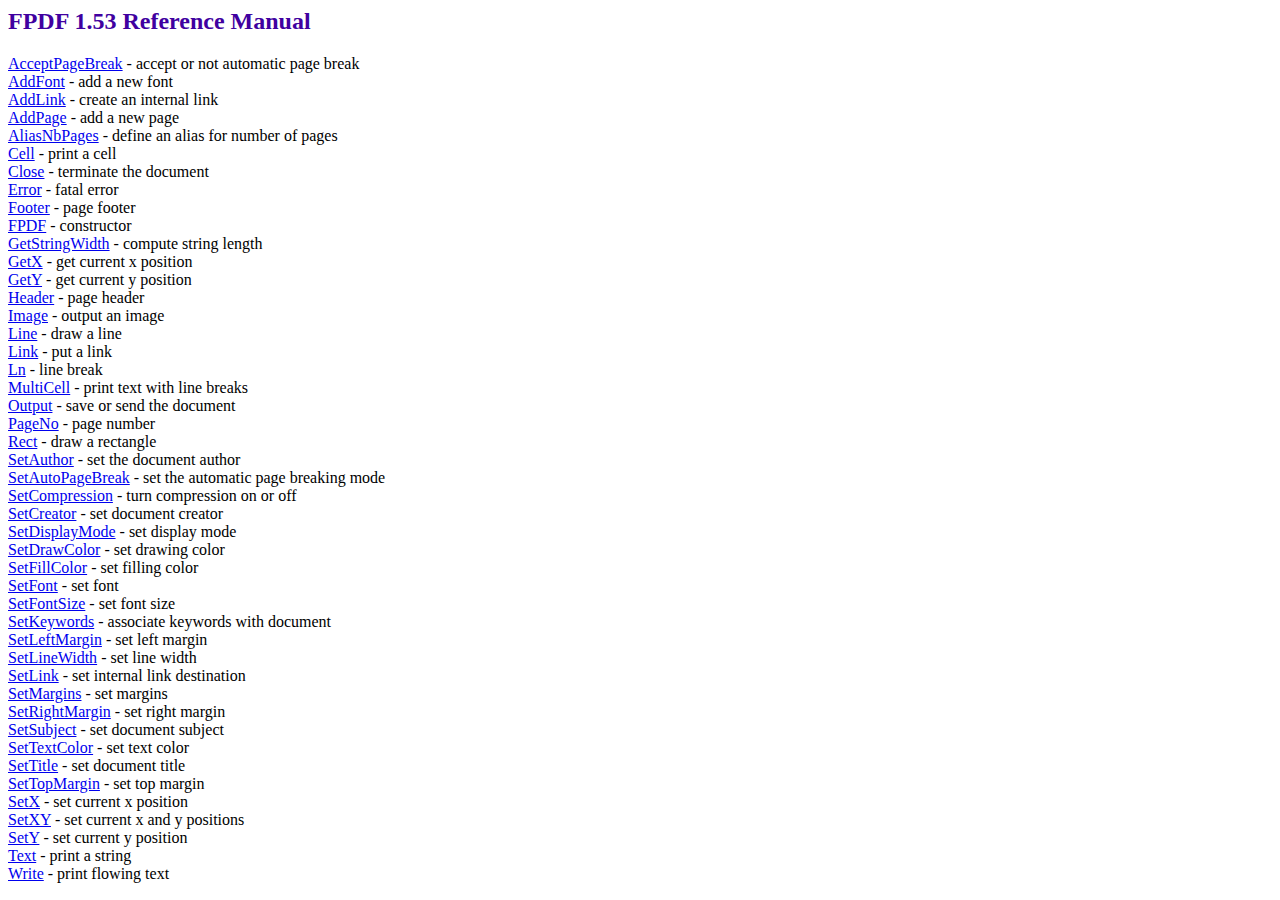
<file: fpdf/doc/index.htm>
<!DOCTYPE html PUBLIC "-//W3C//DTD HTML 4.01 Transitional//EN">
<HTML>
<HEAD>
<META HTTP-EQUIV="Content-Type" CONTENT="text/html; charset=ISO-8859-1">
<TITLE>FPDF 1.53 Reference Manual</TITLE>
<LINK TYPE="text/css" REL="stylesheet" HREF="../fpdf.css">
</HEAD>
<BODY>
<H2>FPDF 1.53 Reference Manual</H2>
<A HREF="acceptpagebreak.htm">AcceptPageBreak</A> - accept or not automatic page break<BR>
<A HREF="addfont.htm">AddFont</A> - add a new font<BR>
<A HREF="addlink.htm">AddLink</A> - create an internal link<BR>
<A HREF="addpage.htm">AddPage</A> - add a new page<BR>
<A HREF="aliasnbpages.htm">AliasNbPages</A> - define an alias for number of pages<BR>
<A HREF="cell.htm">Cell</A> - print a cell<BR>
<A HREF="close.htm">Close</A> - terminate the document<BR>
<A HREF="error.htm">Error</A> - fatal error<BR>
<A HREF="footer.htm">Footer</A> - page footer<BR>
<A HREF="fpdf.htm">FPDF</A> - constructor<BR>
<A HREF="getstringwidth.htm">GetStringWidth</A> - compute string length<BR>
<A HREF="getx.htm">GetX</A> - get current x position<BR>
<A HREF="gety.htm">GetY</A> - get current y position<BR>
<A HREF="header.htm">Header</A> - page header<BR>
<A HREF="image.htm">Image</A> - output an image<BR>
<A HREF="line.htm">Line</A> - draw a line<BR>
<A HREF="link.htm">Link</A> - put a link<BR>
<A HREF="ln.htm">Ln</A> - line break<BR>
<A HREF="multicell.htm">MultiCell</A> - print text with line breaks<BR>
<A HREF="output.htm">Output</A> - save or send the document<BR>
<A HREF="pageno.htm">PageNo</A> - page number<BR>
<A HREF="rect.htm">Rect</A> - draw a rectangle<BR>
<A HREF="setauthor.htm">SetAuthor</A> - set the document author<BR>
<A HREF="setautopagebreak.htm">SetAutoPageBreak</A> - set the automatic page breaking mode<BR>
<A HREF="setcompression.htm">SetCompression</A> - turn compression on or off<BR>
<A HREF="setcreator.htm">SetCreator</A> - set document creator<BR>
<A HREF="setdisplaymode.htm">SetDisplayMode</A> - set display mode<BR>
<A HREF="setdrawcolor.htm">SetDrawColor</A> - set drawing color<BR>
<A HREF="setfillcolor.htm">SetFillColor</A> - set filling color<BR>
<A HREF="setfont.htm">SetFont</A> - set font<BR>
<A HREF="setfontsize.htm">SetFontSize</A> - set font size<BR>
<A HREF="setkeywords.htm">SetKeywords</A> - associate keywords with document<BR>
<A HREF="setleftmargin.htm">SetLeftMargin</A> - set left margin<BR>
<A HREF="setlinewidth.htm">SetLineWidth</A> - set line width<BR>
<A HREF="setlink.htm">SetLink</A> - set internal link destination<BR>
<A HREF="setmargins.htm">SetMargins</A> - set margins<BR>
<A HREF="setrightmargin.htm">SetRightMargin</A> - set right margin<BR>
<A HREF="setsubject.htm">SetSubject</A> - set document subject<BR>
<A HREF="settextcolor.htm">SetTextColor</A> - set text color<BR>
<A HREF="settitle.htm">SetTitle</A> - set document title<BR>
<A HREF="settopmargin.htm">SetTopMargin</A> - set top margin<BR>
<A HREF="setx.htm">SetX</A> - set current x position<BR>
<A HREF="setxy.htm">SetXY</A> - set current x and y positions<BR>
<A HREF="sety.htm">SetY</A> - set current y position<BR>
<A HREF="text.htm">Text</A> - print a string<BR>
<A HREF="write.htm">Write</A> - print flowing text<BR>
</BODY>
</HTML>
</file>
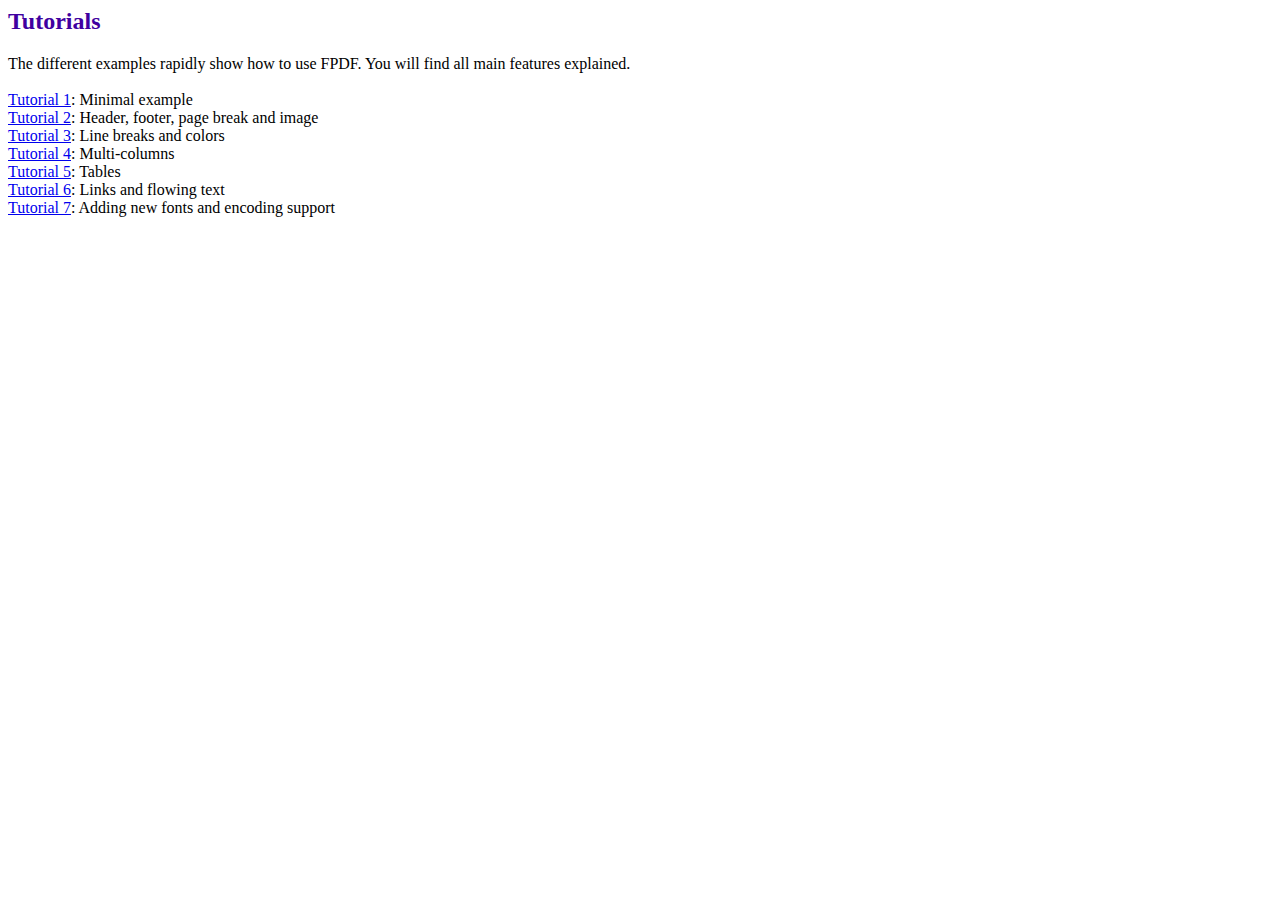
<file: fpdf/tutorial/index.htm>
<HTML>
<HEAD>
<META HTTP-EQUIV="Content-Type" CONTENT="text/html; charset=ISO-8859-1">
<TITLE>Tutorials</TITLE>
<LINK TYPE="text/css" REL="stylesheet" HREF="../fpdf.css">
</HEAD>
<BODY>
<H2>Tutorials</H2>
The different examples rapidly show how to use FPDF. You will find all main features explained.<BR><BR>
<A HREF="tuto1.htm">Tutorial 1</A>: Minimal example<BR>
<A HREF="tuto2.htm">Tutorial 2</A>: Header, footer, page break and image<BR>
<A HREF="tuto3.htm">Tutorial 3</A>: Line breaks and colors<BR>
<A HREF="tuto4.htm">Tutorial 4</A>: Multi-columns<BR>
<A HREF="tuto5.htm">Tutorial 5</A>: Tables<BR>
<A HREF="tuto6.htm">Tutorial 6</A>: Links and flowing text<BR>
<A HREF="tuto7.htm">Tutorial 7</A>: Adding new fonts and encoding support<BR>
</BODY>
</HTML>
</file>
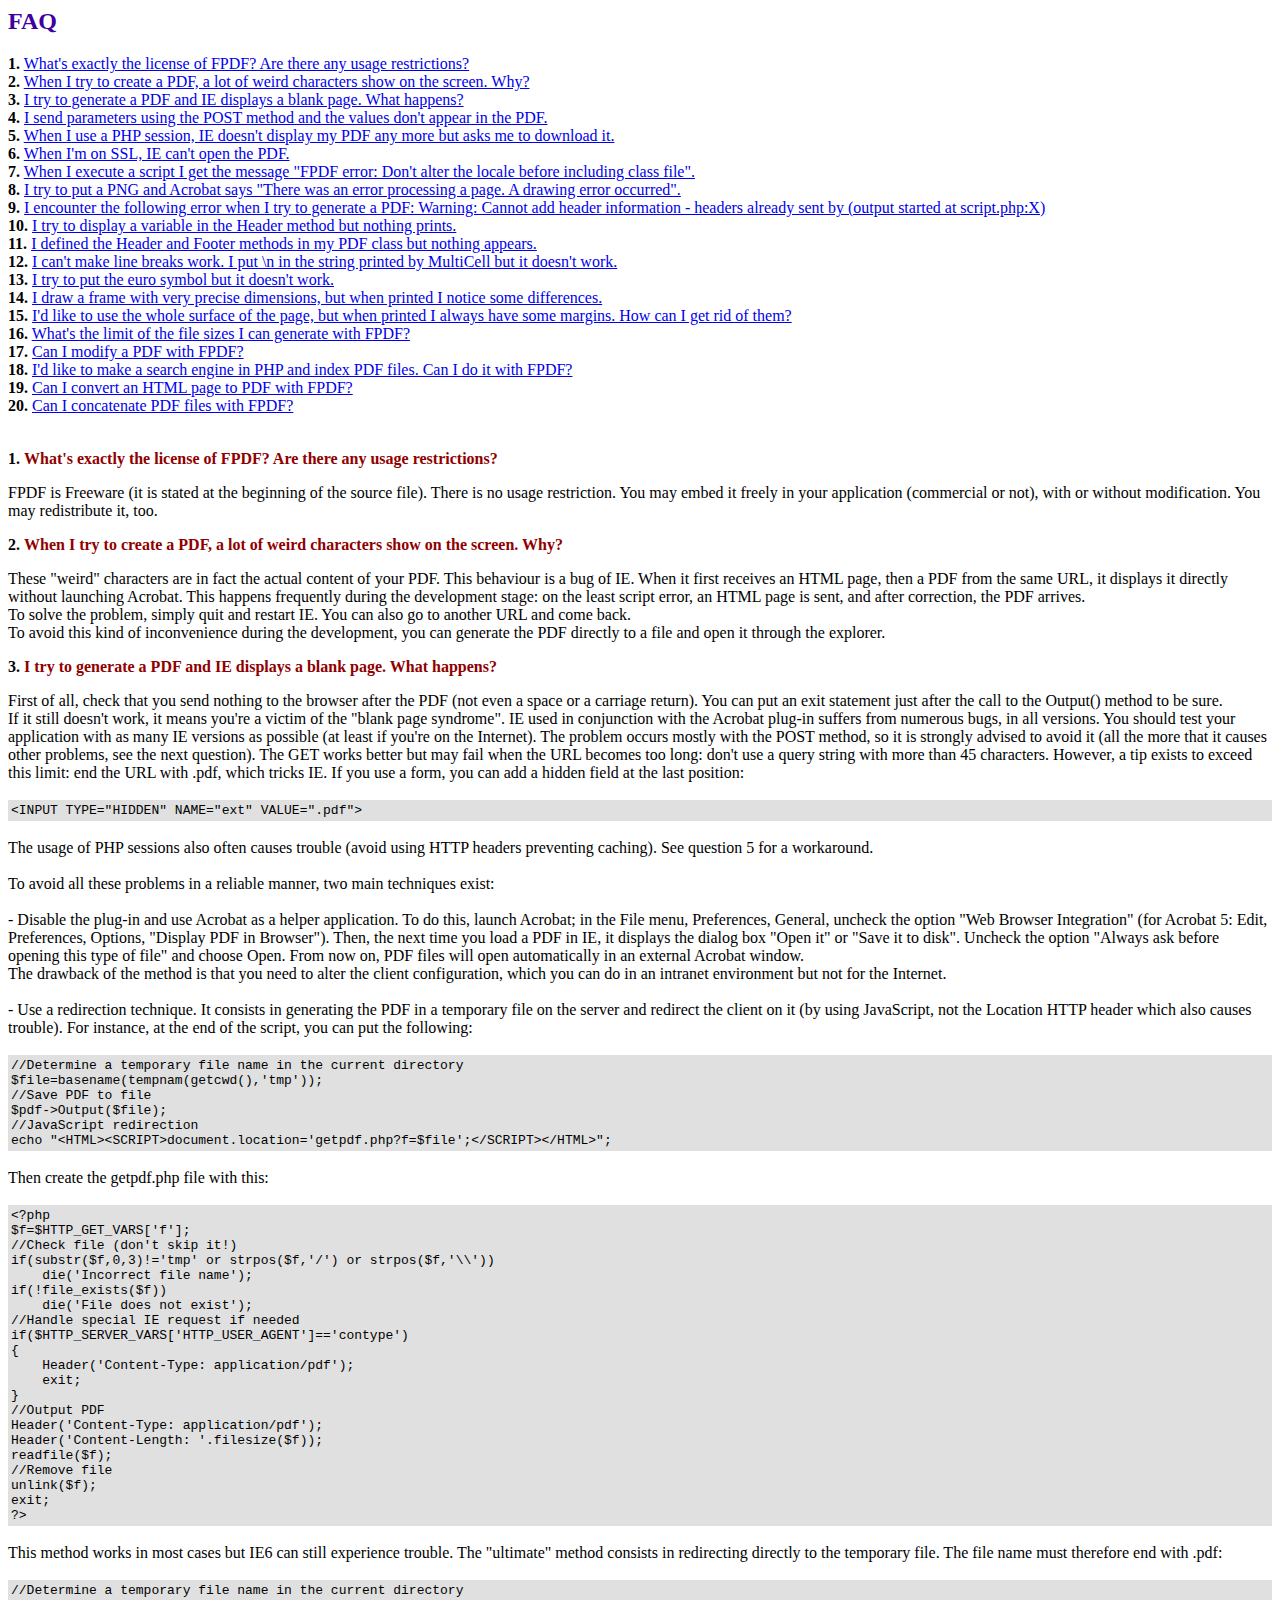
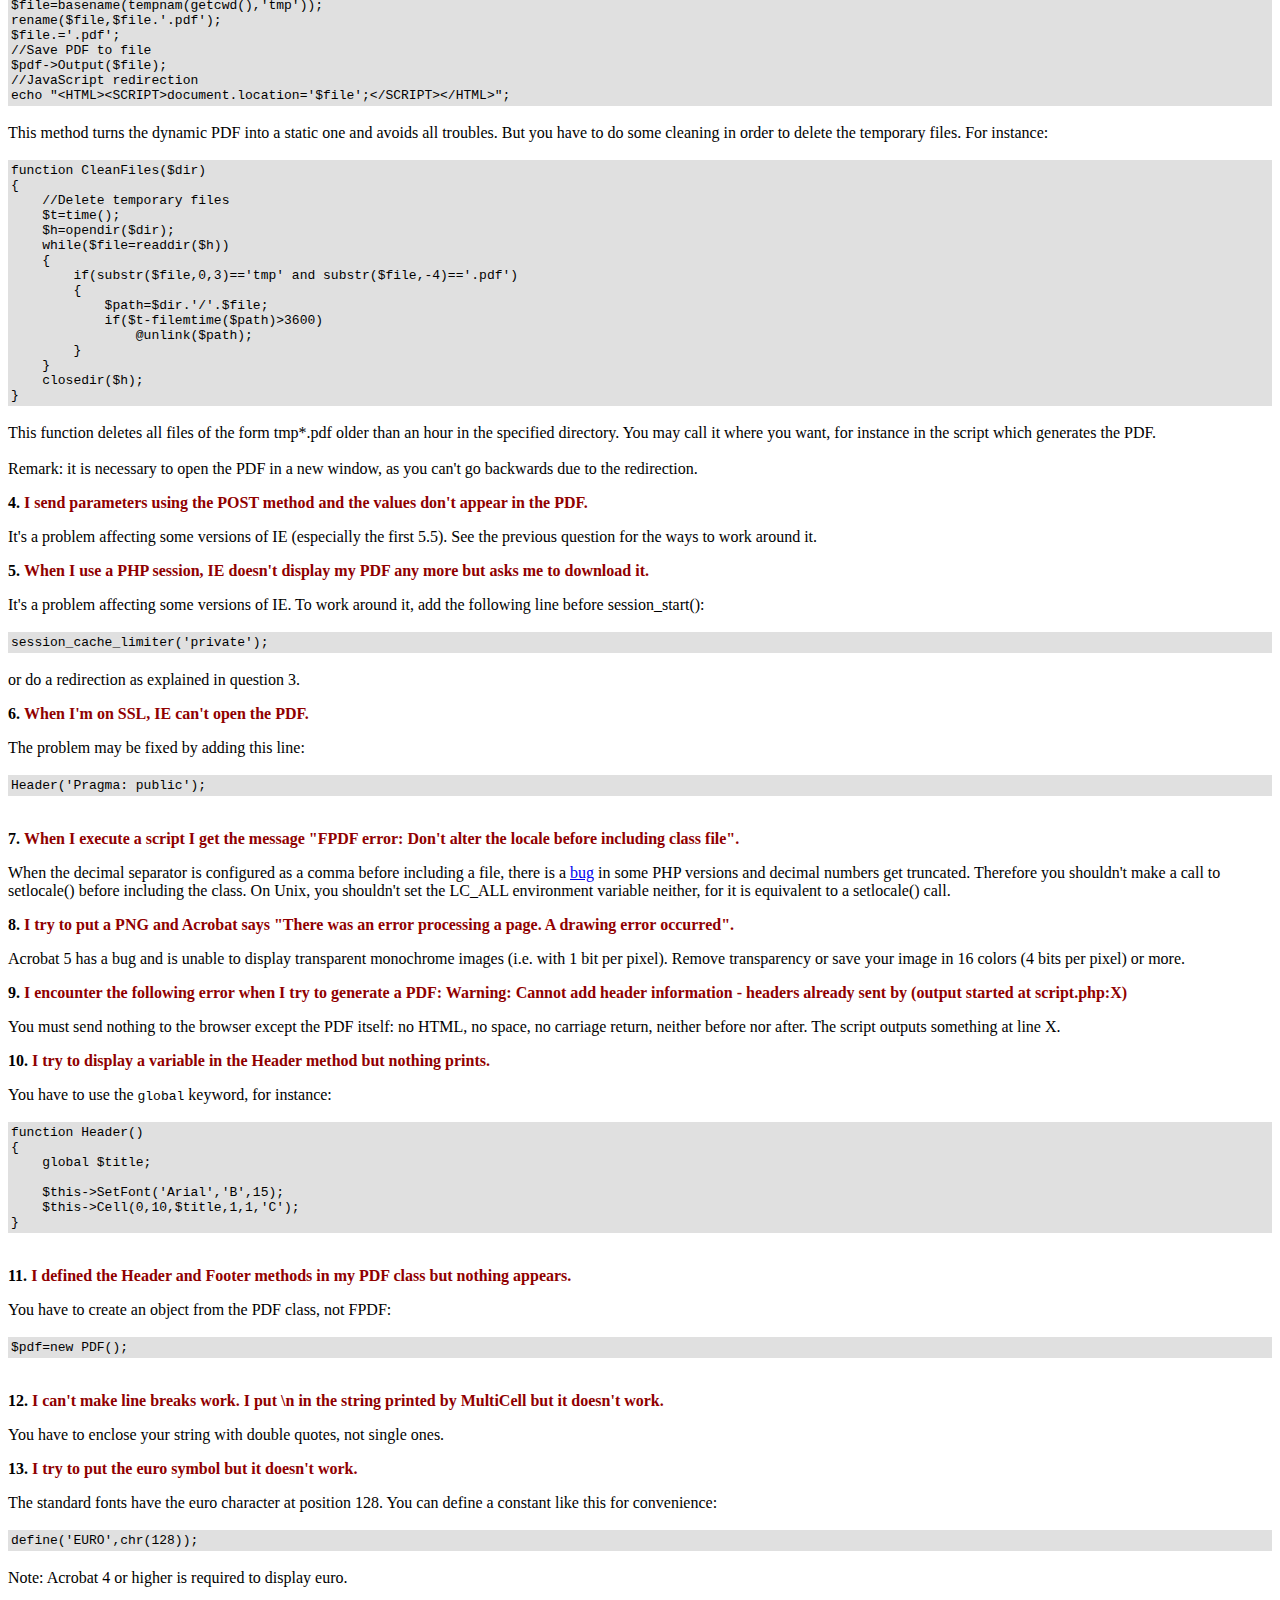
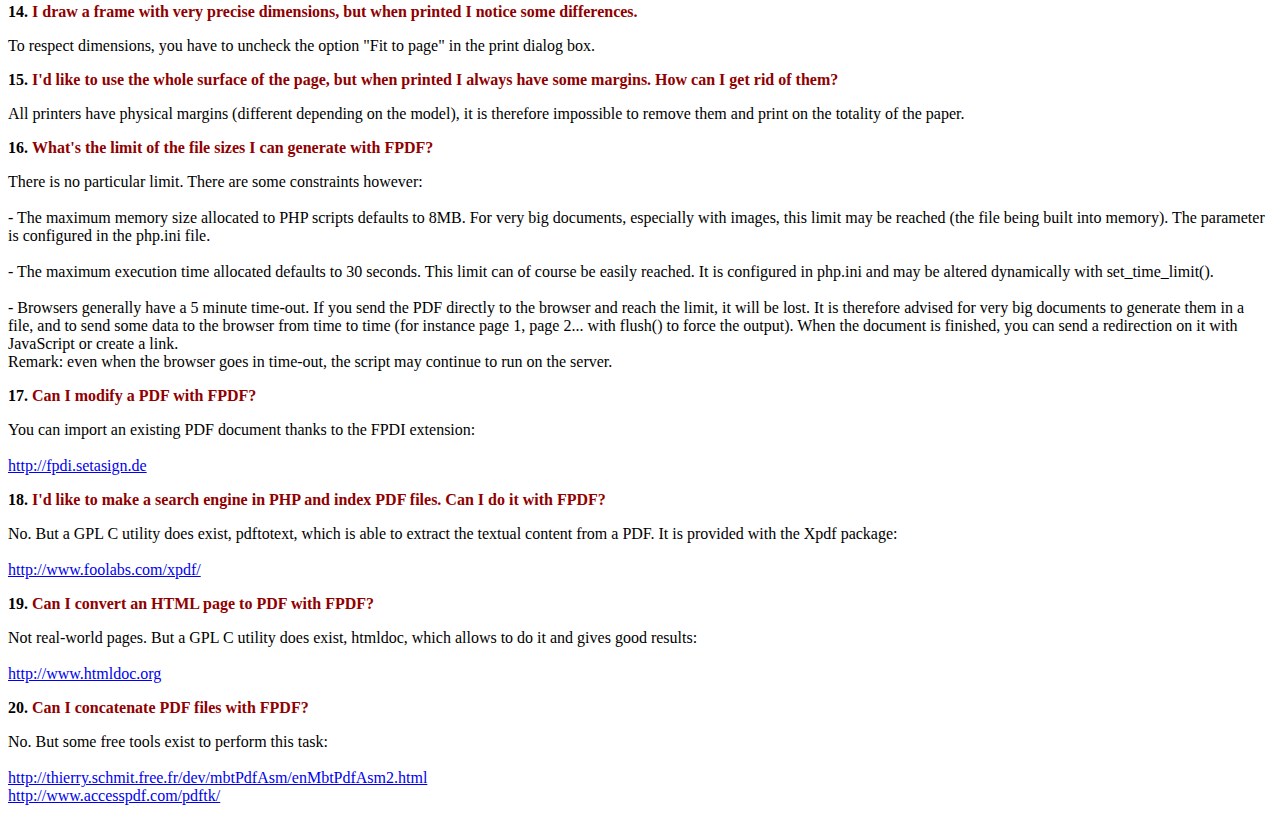
<file: fpdf/FAQ.htm>
<!DOCTYPE html PUBLIC "-//W3C//DTD HTML 4.01 Transitional//EN">
<HTML>
<HEAD>
<META HTTP-EQUIV="Content-Type" CONTENT="text/html; charset=ISO-8859-1">
<TITLE>FAQ</TITLE>
<LINK TYPE="text/css" REL="stylesheet" HREF="fpdf.css">
</HEAD>
<BODY>
<H2>FAQ</H2>
<UL STYLE="list-style-type:none; margin-left:0; padding-left:0; margin-bottom:2.2em">
<LI><B>1.</B> <A HREF='#1'>What's exactly the license of FPDF? Are there any usage restrictions?</A>
<LI><B>2.</B> <A HREF='#2'>When I try to create a PDF, a lot of weird characters show on the screen. Why?</A>
<LI><B>3.</B> <A HREF='#3'>I try to generate a PDF and IE displays a blank page. What happens?</A>
<LI><B>4.</B> <A HREF='#4'>I send parameters using the POST method and the values don't appear in the PDF.</A>
<LI><B>5.</B> <A HREF='#5'>When I use a PHP session, IE doesn't display my PDF any more but asks me to download it.</A>
<LI><B>6.</B> <A HREF='#6'>When I'm on SSL, IE can't open the PDF.</A>
<LI><B>7.</B> <A HREF='#7'>When I execute a script I get the message "FPDF error: Don't alter the locale before including class file".</A>
<LI><B>8.</B> <A HREF='#8'>I try to put a PNG and Acrobat says "There was an error processing a page. A drawing error occurred".</A>
<LI><B>9.</B> <A HREF='#9'>I encounter the following error when I try to generate a PDF: Warning: Cannot add header information - headers already sent by (output started at script.php:X)</A>
<LI><B>10.</B> <A HREF='#10'>I try to display a variable in the Header method but nothing prints.</A>
<LI><B>11.</B> <A HREF='#11'>I defined the Header and Footer methods in my PDF class but nothing appears.</A>
<LI><B>12.</B> <A HREF='#12'>I can't make line breaks work. I put \n in the string printed by MultiCell but it doesn't work.</A>
<LI><B>13.</B> <A HREF='#13'>I try to put the euro symbol but it doesn't work.</A>
<LI><B>14.</B> <A HREF='#14'>I draw a frame with very precise dimensions, but when printed I notice some differences.</A>
<LI><B>15.</B> <A HREF='#15'>I'd like to use the whole surface of the page, but when printed I always have some margins. How can I get rid of them?</A>
<LI><B>16.</B> <A HREF='#16'>What's the limit of the file sizes I can generate with FPDF?</A>
<LI><B>17.</B> <A HREF='#17'>Can I modify a PDF with FPDF?</A>
<LI><B>18.</B> <A HREF='#18'>I'd like to make a search engine in PHP and index PDF files. Can I do it with FPDF?</A>
<LI><B>19.</B> <A HREF='#19'>Can I convert an HTML page to PDF with FPDF?</A>
<LI><B>20.</B> <A HREF='#20'>Can I concatenate PDF files with FPDF?</A>
</UL>
<P><A NAME='1'><B>1.</B></A> <SPAN CLASS='st'>What's exactly the license of FPDF? Are there any usage restrictions?</SPAN></P>
FPDF is Freeware (it is stated at the beginning of the source file). There is no usage
restriction. You may embed it freely in your application (commercial or not), with or
without modification. You may redistribute it, too.
<P><A NAME='2'><B>2.</B></A> <SPAN CLASS='st'>When I try to create a PDF, a lot of weird characters show on the screen. Why?</SPAN></P>
These "weird" characters are in fact the actual content of your PDF. This behaviour is a bug of
IE. When it first receives an HTML page, then a PDF from the same URL, it displays it directly
without launching Acrobat. This happens frequently during the development stage: on the least
script error, an HTML page is sent, and after correction, the PDF arrives.
<BR>
To solve the problem, simply quit and restart IE. You can also go to another URL and come
back.
<BR>
To avoid this kind of inconvenience during the development, you can generate the PDF directly
to a file and open it through the explorer.
<P><A NAME='3'><B>3.</B></A> <SPAN CLASS='st'>I try to generate a PDF and IE displays a blank page. What happens?</SPAN></P>
First of all, check that you send nothing to the browser after the PDF (not even a space or a
carriage return). You can put an exit statement just after the call to the Output() method to
be sure.
<BR>
If it still doesn't work, it means you're a victim of the "blank page syndrome". IE used in
conjunction with the Acrobat plug-in suffers from numerous bugs, in all versions. You should
test your application with as many IE versions as possible (at least if you're on the Internet).
The problem occurs mostly with the POST method, so it is strongly advised to avoid it (all the
more that it causes other problems, see the next question). The GET works better but may fail
when the URL becomes too long: don't use a query string with more than 45 characters. However, a
tip exists to exceed this limit: end the URL with .pdf, which tricks IE. If you use a form, you
can add a hidden field at the last position:
<BR>
<BR>
<TABLE WIDTH="100%" BGCOLOR="#E0E0E0"><TR><TD>
<TT>
&lt;INPUT TYPE=&quot;HIDDEN&quot; NAME=&quot;ext&quot; VALUE=&quot;.pdf&quot;&gt;
</TT>
</TD></TR></TABLE><BR>
The usage of PHP sessions also often causes trouble (avoid using HTTP headers preventing caching).
See question 5 for a workaround.
<BR>
<BR>
To avoid all these problems in a reliable manner, two main techniques exist:
<BR>
<BR>
- Disable the plug-in and use Acrobat as a helper application. To do this, launch Acrobat; in
the File menu, Preferences, General, uncheck the option "Web Browser Integration" (for Acrobat
5: Edit, Preferences, Options, "Display PDF in Browser"). Then, the next time you load a PDF in
IE, it displays the dialog box "Open it" or "Save it to disk". Uncheck the option "Always ask
before opening this type of file" and choose Open. From now on, PDF files will open
automatically in an external Acrobat window.
<BR>
The drawback of the method is that you need to alter the client configuration, which you can do
in an intranet environment but not for the Internet.
<BR>
<BR>
- Use a redirection technique. It consists in generating the PDF in a temporary file on the
server and redirect the client on it (by using JavaScript, not the Location HTTP header which
also causes trouble). For instance, at the end of the script, you can put the following:
<BR>
<BR>
<TABLE WIDTH="100%" BGCOLOR="#E0E0E0"><TR><TD>
<TT>
//Determine a temporary file name in the current directory<BR>
$file=basename(tempnam(getcwd(),'tmp'));<BR>
//Save PDF to file<BR>
$pdf-&gt;Output($file);<BR>
//JavaScript redirection<BR>
echo &quot;&lt;HTML&gt;&lt;SCRIPT&gt;document.location='getpdf.php?f=$file';&lt;/SCRIPT&gt;&lt;/HTML&gt;&quot;;
</TT>
</TD></TR></TABLE><BR>
Then create the getpdf.php file with this:
<BR>
<BR>
<TABLE WIDTH="100%" BGCOLOR="#E0E0E0"><TR><TD>
<TT>
&lt;?php<BR>
$f=$HTTP_GET_VARS['f'];<BR>
//Check file (don't skip it!)<BR>
if(substr($f,0,3)!='tmp' or strpos($f,'/') or strpos($f,'\\'))<BR>
&nbsp;&nbsp;&nbsp;&nbsp;die('Incorrect file name');<BR>
if(!file_exists($f))<BR>
&nbsp;&nbsp;&nbsp;&nbsp;die('File does not exist');<BR>
//Handle special IE request if needed<BR>
if($HTTP_SERVER_VARS['HTTP_USER_AGENT']=='contype')<BR>
{<BR>
&nbsp;&nbsp;&nbsp;&nbsp;Header('Content-Type: application/pdf');<BR>
&nbsp;&nbsp;&nbsp;&nbsp;exit;<BR>
}<BR>
//Output PDF<BR>
Header('Content-Type: application/pdf');<BR>
Header('Content-Length: '.filesize($f));<BR>
readfile($f);<BR>
//Remove file<BR>
unlink($f);<BR>
exit;<BR>
?&gt;
</TT>
</TD></TR></TABLE><BR>
This method works in most cases but IE6 can still experience trouble. The "ultimate" method
consists in redirecting directly to the temporary file. The file name must therefore end with .pdf:
<BR>
<BR>
<TABLE WIDTH="100%" BGCOLOR="#E0E0E0"><TR><TD>
<TT>
//Determine a temporary file name in the current directory<BR>
$file=basename(tempnam(getcwd(),'tmp'));<BR>
rename($file,$file.'.pdf');<BR>
$file.='.pdf';<BR>
//Save PDF to file<BR>
$pdf-&gt;Output($file);<BR>
//JavaScript redirection<BR>
echo &quot;&lt;HTML&gt;&lt;SCRIPT&gt;document.location='$file';&lt;/SCRIPT&gt;&lt;/HTML&gt;&quot;;
</TT>
</TD></TR></TABLE><BR>
This method turns the dynamic PDF into a static one and avoids all troubles. But you have to do
some cleaning in order to delete the temporary files. For instance:
<BR>
<BR>
<TABLE WIDTH="100%" BGCOLOR="#E0E0E0"><TR><TD>
<TT>
function CleanFiles($dir)<BR>
{<BR>
&nbsp;&nbsp;&nbsp;&nbsp;//Delete temporary files<BR>
&nbsp;&nbsp;&nbsp;&nbsp;$t=time();<BR>
&nbsp;&nbsp;&nbsp;&nbsp;$h=opendir($dir);<BR>
&nbsp;&nbsp;&nbsp;&nbsp;while($file=readdir($h))<BR>
&nbsp;&nbsp;&nbsp;&nbsp;{<BR>
&nbsp;&nbsp;&nbsp;&nbsp;&nbsp;&nbsp;&nbsp;&nbsp;if(substr($file,0,3)=='tmp' and substr($file,-4)=='.pdf')<BR>
&nbsp;&nbsp;&nbsp;&nbsp;&nbsp;&nbsp;&nbsp;&nbsp;{<BR>
&nbsp;&nbsp;&nbsp;&nbsp;&nbsp;&nbsp;&nbsp;&nbsp;&nbsp;&nbsp;&nbsp;&nbsp;$path=$dir.'/'.$file;<BR>
&nbsp;&nbsp;&nbsp;&nbsp;&nbsp;&nbsp;&nbsp;&nbsp;&nbsp;&nbsp;&nbsp;&nbsp;if($t-filemtime($path)&gt;3600)<BR>
&nbsp;&nbsp;&nbsp;&nbsp;&nbsp;&nbsp;&nbsp;&nbsp;&nbsp;&nbsp;&nbsp;&nbsp;&nbsp;&nbsp;&nbsp;&nbsp;@unlink($path);<BR>
&nbsp;&nbsp;&nbsp;&nbsp;&nbsp;&nbsp;&nbsp;&nbsp;}<BR>
&nbsp;&nbsp;&nbsp;&nbsp;}<BR>
&nbsp;&nbsp;&nbsp;&nbsp;closedir($h);<BR>
}
</TT>
</TD></TR></TABLE><BR>
This function deletes all files of the form tmp*.pdf older than an hour in the specified
directory. You may call it where you want, for instance in the script which generates the PDF.
<BR>
<BR>
Remark: it is necessary to open the PDF in a new window, as you can't go backwards due to the
redirection.
<P><A NAME='4'><B>4.</B></A> <SPAN CLASS='st'>I send parameters using the POST method and the values don't appear in the PDF.</SPAN></P>
It's a problem affecting some versions of IE (especially the first 5.5). See the previous
question for the ways to work around it.
<P><A NAME='5'><B>5.</B></A> <SPAN CLASS='st'>When I use a PHP session, IE doesn't display my PDF any more but asks me to download it.</SPAN></P>
It's a problem affecting some versions of IE. To work around it, add the following line before
session_start():
<BR>
<BR>
<TABLE WIDTH="100%" BGCOLOR="#E0E0E0"><TR><TD>
<TT>
session_cache_limiter('private');
</TT>
</TD></TR></TABLE><BR>
or do a redirection as explained in question 3.
<P><A NAME='6'><B>6.</B></A> <SPAN CLASS='st'>When I'm on SSL, IE can't open the PDF.</SPAN></P>
The problem may be fixed by adding this line:<BR>
<BR>
<TABLE WIDTH="100%" BGCOLOR="#E0E0E0"><TR><TD>
<TT>
Header('Pragma: public');
</TT>
</TD></TR></TABLE><BR>

<P><A NAME='7'><B>7.</B></A> <SPAN CLASS='st'>When I execute a script I get the message "FPDF error: Don't alter the locale before including class file".</SPAN></P>
When the decimal separator is configured as a comma before including a file, there is a
<A HREF="http://bugs.php.net/bug.php?id=17105" TARGET="_blank">bug</A> in some PHP versions and decimal
numbers get truncated. Therefore you shouldn't make a call to setlocale() before including the class.
On Unix, you shouldn't set the LC_ALL environment variable neither, for it is equivalent to a
setlocale() call.
<P><A NAME='8'><B>8.</B></A> <SPAN CLASS='st'>I try to put a PNG and Acrobat says "There was an error processing a page. A drawing error occurred".</SPAN></P>
Acrobat 5 has a bug and is unable to display transparent monochrome images (i.e. with 1 bit per
pixel). Remove transparency or save your image in 16 colors (4 bits per pixel) or more.
<P><A NAME='9'><B>9.</B></A> <SPAN CLASS='st'>I encounter the following error when I try to generate a PDF: Warning: Cannot add header information - headers already sent by (output started at script.php:X)</SPAN></P>
You must send nothing to the browser except the PDF itself: no HTML, no space, no carriage return,
neither before nor after. The script outputs something at line X.
<P><A NAME='10'><B>10.</B></A> <SPAN CLASS='st'>I try to display a variable in the Header method but nothing prints.</SPAN></P>
You have to use the <TT>global</TT> keyword, for instance:
<BR>
<BR>
<TABLE WIDTH="100%" BGCOLOR="#E0E0E0"><TR><TD>
<TT>
function Header()<BR>
{<BR>
&nbsp;&nbsp;&nbsp;&nbsp;global $title;<BR>
<BR>
&nbsp;&nbsp;&nbsp;&nbsp;$this-&gt;SetFont('Arial','B',15);<BR>
&nbsp;&nbsp;&nbsp;&nbsp;$this-&gt;Cell(0,10,$title,1,1,'C');<BR>
}
</TT>
</TD></TR></TABLE><BR>

<P><A NAME='11'><B>11.</B></A> <SPAN CLASS='st'>I defined the Header and Footer methods in my PDF class but nothing appears.</SPAN></P>
You have to create an object from the PDF class, not FPDF:<BR>
<BR>
<TABLE WIDTH="100%" BGCOLOR="#E0E0E0"><TR><TD>
<TT>
$pdf=new PDF();
</TT>
</TD></TR></TABLE><BR>

<P><A NAME='12'><B>12.</B></A> <SPAN CLASS='st'>I can't make line breaks work. I put \n in the string printed by MultiCell but it doesn't work.</SPAN></P>
You have to enclose your string with double quotes, not single ones.
<P><A NAME='13'><B>13.</B></A> <SPAN CLASS='st'>I try to put the euro symbol but it doesn't work.</SPAN></P>
The standard fonts have the euro character at position 128. You can define a constant like this
for convenience:
<BR>
<BR>
<TABLE WIDTH="100%" BGCOLOR="#E0E0E0"><TR><TD>
<TT>
define('EURO',chr(128));
</TT>
</TD></TR></TABLE><BR>
Note: Acrobat 4 or higher is required to display euro.
<P><A NAME='14'><B>14.</B></A> <SPAN CLASS='st'>I draw a frame with very precise dimensions, but when printed I notice some differences.</SPAN></P>
To respect dimensions, you have to uncheck the option "Fit to page" in the print dialog box.
<P><A NAME='15'><B>15.</B></A> <SPAN CLASS='st'>I'd like to use the whole surface of the page, but when printed I always have some margins. How can I get rid of them?</SPAN></P>
All printers have physical margins (different depending on the model), it is therefore impossible
to remove them and print on the totality of the paper.
<P><A NAME='16'><B>16.</B></A> <SPAN CLASS='st'>What's the limit of the file sizes I can generate with FPDF?</SPAN></P>
There is no particular limit. There are some constraints however:
<BR>
<BR>
- The maximum memory size allocated to PHP scripts defaults to 8MB. For very big documents,
especially with images, this limit may be reached (the file being built into memory). The
parameter is configured in the php.ini file.
<BR>
<BR>
- The maximum execution time allocated defaults to 30 seconds. This limit can of course be easily
reached. It is configured in php.ini and may be altered dynamically with set_time_limit().
<BR>
<BR>
- Browsers generally have a 5 minute time-out. If you send the PDF directly to the browser and
reach the limit, it will be lost. It is therefore advised for very big documents to
generate them in a file, and to send some data to the browser from time to time (for instance
page 1, page 2... with flush() to force the output). When the document is finished, you can send
a redirection on it with JavaScript or create a link.
<BR>
Remark: even when the browser goes in time-out, the script may continue to run on the server.
<P><A NAME='17'><B>17.</B></A> <SPAN CLASS='st'>Can I modify a PDF with FPDF?</SPAN></P>
You can import an existing PDF document thanks to the FPDI extension:<BR>
<BR>
<A HREF="http://fpdi.setasign.de" TARGET="_blank">http://fpdi.setasign.de</A>
<P><A NAME='18'><B>18.</B></A> <SPAN CLASS='st'>I'd like to make a search engine in PHP and index PDF files. Can I do it with FPDF?</SPAN></P>
No. But a GPL C utility does exist, pdftotext, which is able to extract the textual content from
a PDF. It is provided with the Xpdf package:<BR>
<BR>
<A HREF="http://www.foolabs.com/xpdf/" TARGET="_blank">http://www.foolabs.com/xpdf/</A>
<P><A NAME='19'><B>19.</B></A> <SPAN CLASS='st'>Can I convert an HTML page to PDF with FPDF?</SPAN></P>
Not real-world pages. But a GPL C utility does exist, htmldoc, which allows to do it and gives good results:<BR>
<BR>
<A HREF="http://www.htmldoc.org" TARGET="_blank">http://www.htmldoc.org</A>
<P><A NAME='20'><B>20.</B></A> <SPAN CLASS='st'>Can I concatenate PDF files with FPDF?</SPAN></P>
No. But some free tools exist to perform this task:<BR>
<BR>
<A HREF="http://thierry.schmit.free.fr/dev/mbtPdfAsm/enMbtPdfAsm2.html" TARGET="_blank">http://thierry.schmit.free.fr/dev/mbtPdfAsm/enMbtPdfAsm2.html</A><BR>
<A HREF="http://www.accesspdf.com/pdftk/" TARGET="_blank">http://www.accesspdf.com/pdftk/</A>
</BODY>
</HTML>
</file>
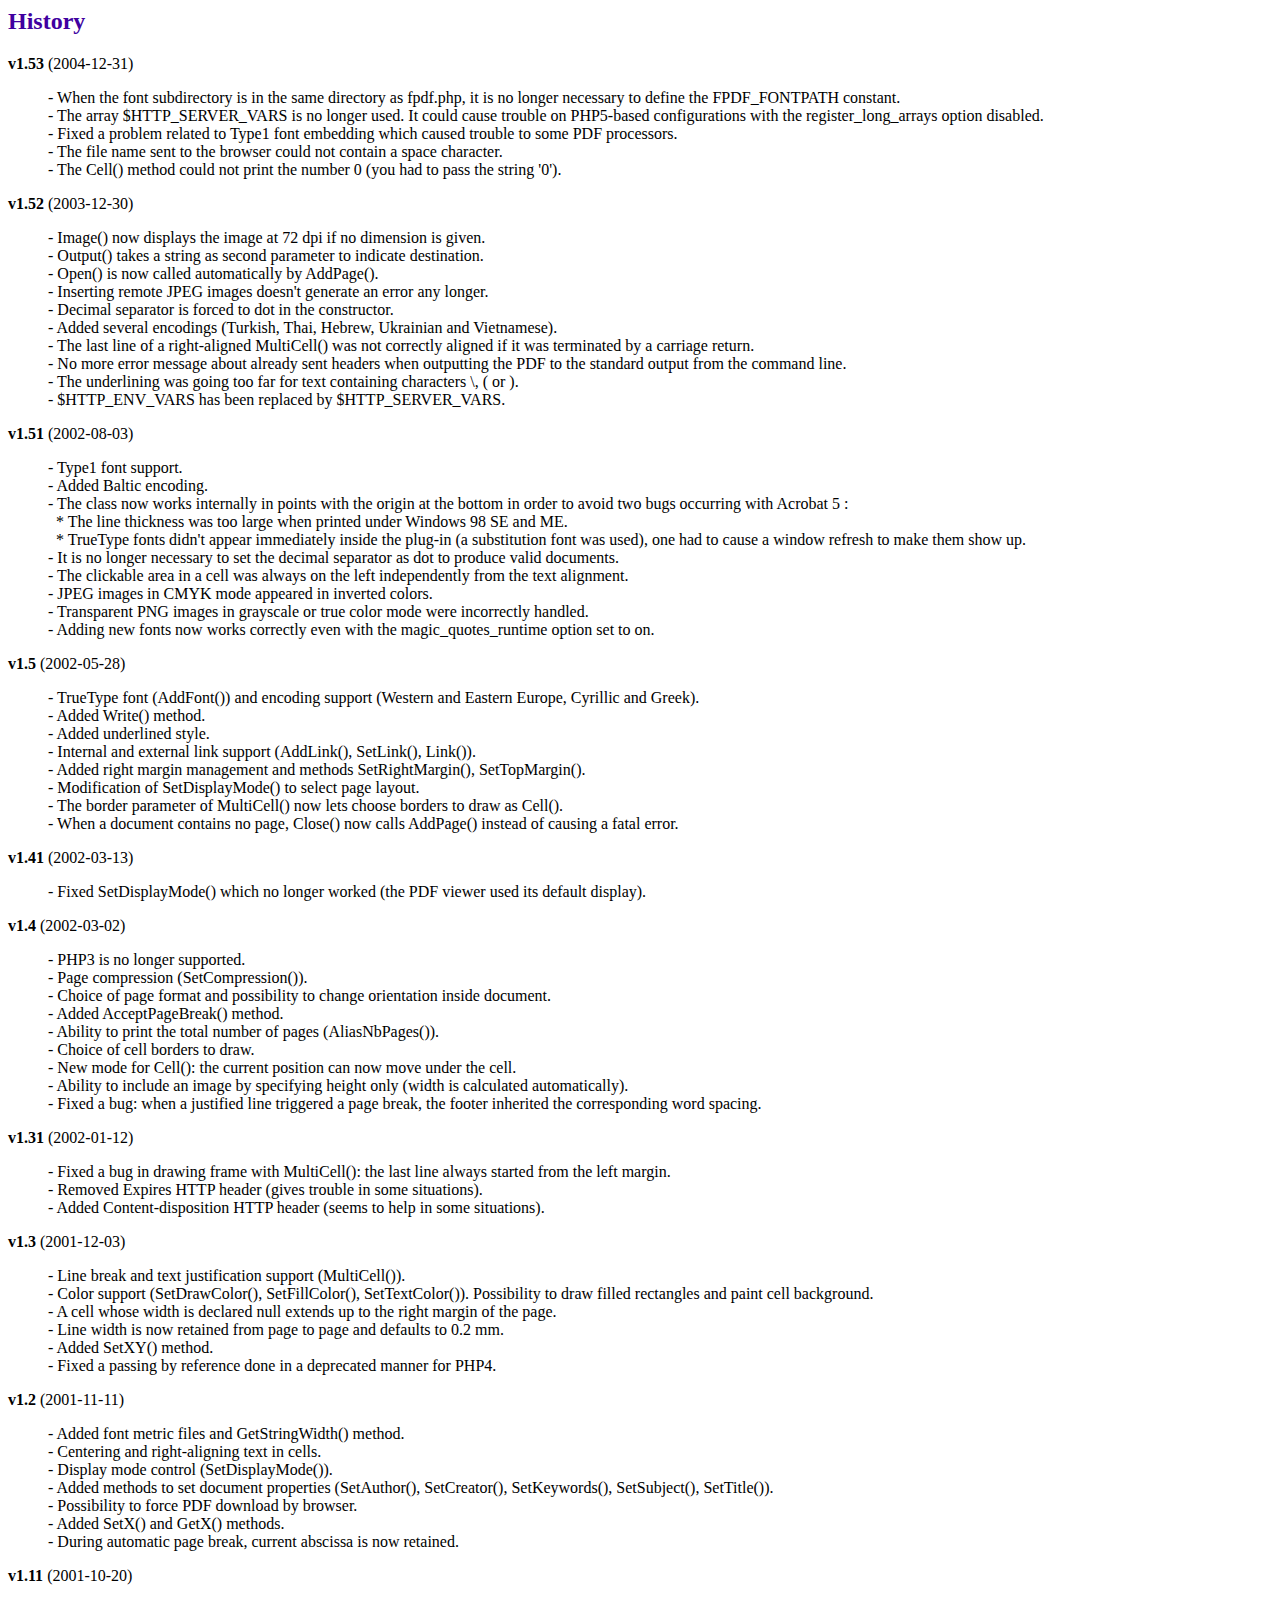
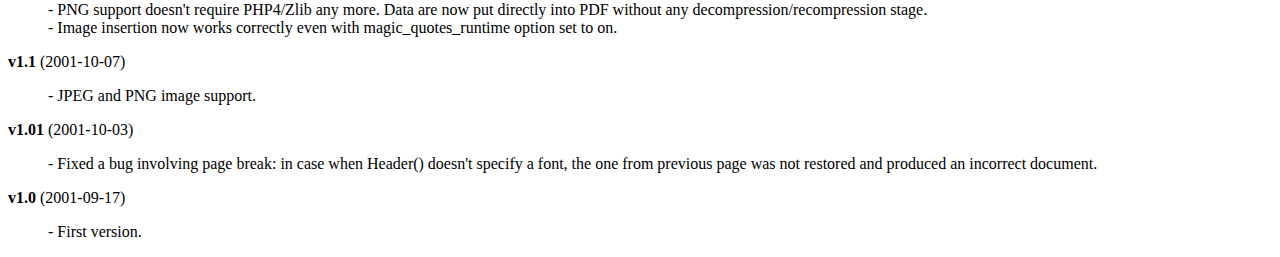
<file: fpdf/histo.htm>
<HTML>
<HEAD>
<META HTTP-EQUIV="Content-Type" CONTENT="text/html; charset=ISO-8859-1">
<TITLE>History</TITLE>
<LINK TYPE="text/css" REL="stylesheet" HREF="fpdf.css">
</HEAD>
<BODY>
<H2>History</H2>
<B>v1.53</B> (2004-12-31)
<BLOCKQUOTE>
- When the font subdirectory is in the same directory as fpdf.php, it is no longer necessary to define the FPDF_FONTPATH constant.<BR>
- The array $HTTP_SERVER_VARS is no longer used. It could cause trouble on PHP5-based configurations with the register_long_arrays option disabled.<BR>
- Fixed a problem related to Type1 font embedding which caused trouble to some PDF processors.<BR>
- The file name sent to the browser could not contain a space character.<BR>
- The Cell() method could not print the number 0 (you had to pass the string '0').<BR>
</BLOCKQUOTE>
<B>v1.52</B> (2003-12-30)
<BLOCKQUOTE>
- Image() now displays the image at 72 dpi if no dimension is given.<BR>
- Output() takes a string as second parameter to indicate destination.<BR>
- Open() is now called automatically by AddPage().<BR>
- Inserting remote JPEG images doesn't generate an error any longer.<BR>
- Decimal separator is forced to dot in the constructor.<BR>
- Added several encodings (Turkish, Thai, Hebrew, Ukrainian and Vietnamese).<BR>
- The last line of a right-aligned MultiCell() was not correctly aligned if it was terminated by a carriage return.<BR>
- No more error message about already sent headers when outputting the PDF to the standard output from the command line.<BR>
- The underlining was going too far for text containing characters \, ( or ).<BR>
- $HTTP_ENV_VARS has been replaced by $HTTP_SERVER_VARS.<BR>
</BLOCKQUOTE>
<B>v1.51</B> (2002-08-03)
<BLOCKQUOTE>
- Type1 font support.<BR>
- Added Baltic encoding.<BR>
- The class now works internally in points with the origin at the bottom in order to avoid two bugs occurring with Acrobat 5 :<BR>&nbsp;&nbsp;* The line thickness was too large when printed under Windows 98 SE and ME.<BR>&nbsp;&nbsp;* TrueType fonts didn't appear immediately inside the plug-in (a substitution font was used), one had to cause a window refresh to make them show up.<BR>
- It is no longer necessary to set the decimal separator as dot to produce valid documents.<BR>
- The clickable area in a cell was always on the left independently from the text alignment.<BR>
- JPEG images in CMYK mode appeared in inverted colors.<BR>
- Transparent PNG images in grayscale or true color mode were incorrectly handled.<BR>
- Adding new fonts now works correctly even with the magic_quotes_runtime option set to on.<BR>
</BLOCKQUOTE>
<B>v1.5</B> (2002-05-28)
<BLOCKQUOTE>
- TrueType font (AddFont()) and encoding support (Western and Eastern Europe, Cyrillic and Greek).<BR>
- Added Write() method.<BR>
- Added underlined style.<BR>
- Internal and external link support (AddLink(), SetLink(), Link()).<BR>
- Added right margin management and methods SetRightMargin(), SetTopMargin().<BR>
- Modification of SetDisplayMode() to select page layout.<BR>
- The border parameter of MultiCell() now lets choose borders to draw as Cell().<BR>
- When a document contains no page, Close() now calls AddPage() instead of causing a fatal error.<BR>
</BLOCKQUOTE>
<B>v1.41</B> (2002-03-13)
<BLOCKQUOTE>
- Fixed SetDisplayMode() which no longer worked (the PDF viewer used its default display).<BR>
</BLOCKQUOTE>
<B>v1.4</B> (2002-03-02)
<BLOCKQUOTE>
- PHP3 is no longer supported.<BR>
- Page compression (SetCompression()).<BR>
- Choice of page format and possibility to change orientation inside document.<BR>
- Added AcceptPageBreak() method.<BR>
- Ability to print the total number of pages (AliasNbPages()).<BR>
- Choice of cell borders to draw.<BR>
- New mode for Cell(): the current position can now move under the cell.<BR>
- Ability to include an image by specifying height only (width is calculated automatically).<BR>
- Fixed a bug: when a justified line triggered a page break, the footer inherited the corresponding word spacing.<BR>
</BLOCKQUOTE>
<B>v1.31</B> (2002-01-12)
<BLOCKQUOTE>
- Fixed a bug in drawing frame with MultiCell(): the last line always started from the left margin.<BR>
- Removed Expires HTTP header (gives trouble in some situations).<BR>
- Added Content-disposition HTTP header (seems to help in some situations).<BR>
</BLOCKQUOTE>
<B>v1.3</B> (2001-12-03)
<BLOCKQUOTE>
- Line break and text justification support (MultiCell()).<BR>
- Color support (SetDrawColor(), SetFillColor(), SetTextColor()). Possibility to draw filled rectangles and paint cell background.<BR>
- A cell whose width is declared null extends up to the right margin of the page.<BR>
- Line width is now retained from page to page and defaults to 0.2 mm.<BR>
- Added SetXY() method.<BR>
- Fixed a passing by reference done in a deprecated manner for PHP4.<BR>
</BLOCKQUOTE>
<B>v1.2</B> (2001-11-11)
<BLOCKQUOTE>
- Added font metric files and GetStringWidth() method.<BR>
- Centering and right-aligning text in cells.<BR>
- Display mode control (SetDisplayMode()).<BR>
- Added methods to set document properties (SetAuthor(), SetCreator(), SetKeywords(), SetSubject(), SetTitle()).<BR>
- Possibility to force PDF download by browser.<BR>
- Added SetX() and GetX() methods.<BR>
- During automatic page break, current abscissa is now retained.<BR>
</BLOCKQUOTE>
<B>v1.11</B> (2001-10-20)
<BLOCKQUOTE>
- PNG support doesn't require PHP4/Zlib any more. Data are now put directly into PDF without any decompression/recompression stage.<BR>
- Image insertion now works correctly even with magic_quotes_runtime option set to on.<BR>
</BLOCKQUOTE>
<B>v1.1</B> (2001-10-07)
<BLOCKQUOTE>
- JPEG and PNG image support.<BR>
</BLOCKQUOTE>
<B>v1.01</B> (2001-10-03)
<BLOCKQUOTE>
- Fixed a bug involving page break: in case when Header() doesn't specify a font, the one from previous page was not restored and produced an incorrect document.<BR>
</BLOCKQUOTE>
<B>v1.0</B> (2001-09-17)
<BLOCKQUOTE>
- First version.<BR>
</BLOCKQUOTE>
</BODY>
</HTML>
</file>
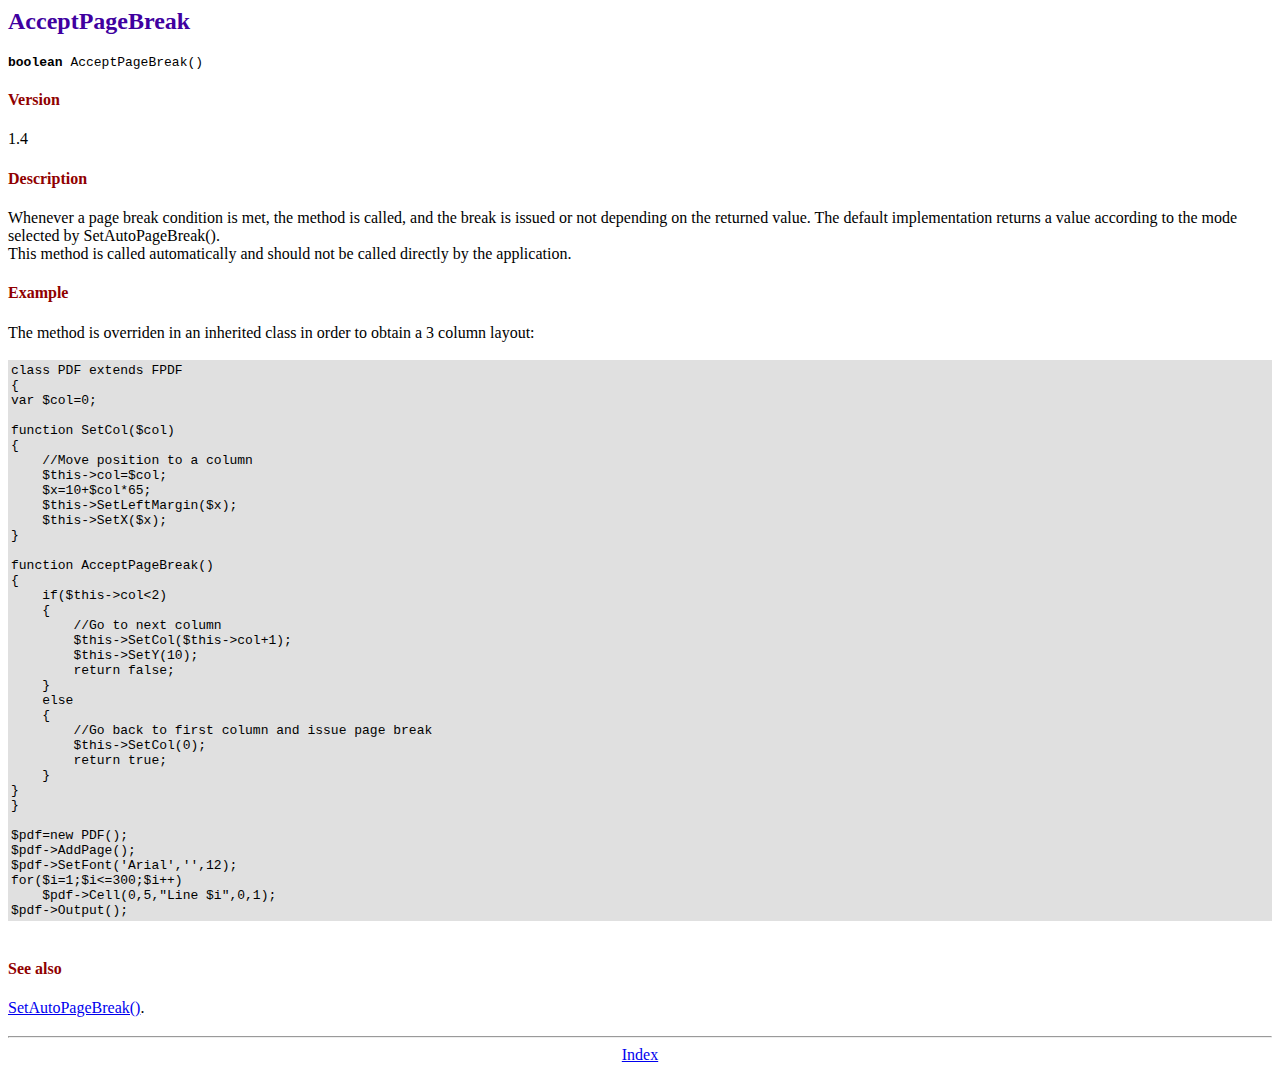
<file: fpdf/doc/acceptpagebreak.htm>
<!DOCTYPE html PUBLIC "-//W3C//DTD HTML 4.01 Transitional//EN">
<HTML>
<HEAD>
<META HTTP-EQUIV="Content-Type" CONTENT="text/html; charset=ISO-8859-1">
<TITLE>AcceptPageBreak</TITLE>
<LINK TYPE="text/css" REL="stylesheet" HREF="../fpdf.css">
</HEAD>
<BODY>
<H2>AcceptPageBreak</H2>
<TT><B>boolean</B> AcceptPageBreak()</TT>
<H4 CLASS='st'>Version</H4>
1.4
<H4 CLASS='st'>Description</H4>
Whenever a page break condition is met, the method is called, and the break is issued or not
depending on the returned value. The default implementation returns a value according to the
mode selected by SetAutoPageBreak().
<BR>
This method is called automatically and should not be called directly by the application.
<H4 CLASS='st'>Example</H4>
The method is overriden in an inherited class in order to obtain a 3 column layout:
<BR>
<BR>
<TABLE WIDTH="100%" BGCOLOR="#E0E0E0"><TR><TD>
<TT>
class PDF extends FPDF<BR>
{<BR>
var $col=0;<BR>
<BR>
function SetCol($col)<BR>
{<BR>
&nbsp;&nbsp;&nbsp;&nbsp;//Move position to a column<BR>
&nbsp;&nbsp;&nbsp;&nbsp;$this-&gt;col=$col;<BR>
&nbsp;&nbsp;&nbsp;&nbsp;$x=10+$col*65;<BR>
&nbsp;&nbsp;&nbsp;&nbsp;$this-&gt;SetLeftMargin($x);<BR>
&nbsp;&nbsp;&nbsp;&nbsp;$this-&gt;SetX($x);<BR>
}<BR>
<BR>
function AcceptPageBreak()<BR>
{<BR>
&nbsp;&nbsp;&nbsp;&nbsp;if($this-&gt;col&lt;2)<BR>
&nbsp;&nbsp;&nbsp;&nbsp;{<BR>
&nbsp;&nbsp;&nbsp;&nbsp;&nbsp;&nbsp;&nbsp;&nbsp;//Go to next column<BR>
&nbsp;&nbsp;&nbsp;&nbsp;&nbsp;&nbsp;&nbsp;&nbsp;$this-&gt;SetCol($this-&gt;col+1);<BR>
&nbsp;&nbsp;&nbsp;&nbsp;&nbsp;&nbsp;&nbsp;&nbsp;$this-&gt;SetY(10);<BR>
&nbsp;&nbsp;&nbsp;&nbsp;&nbsp;&nbsp;&nbsp;&nbsp;return false;<BR>
&nbsp;&nbsp;&nbsp;&nbsp;}<BR>
&nbsp;&nbsp;&nbsp;&nbsp;else<BR>
&nbsp;&nbsp;&nbsp;&nbsp;{<BR>
&nbsp;&nbsp;&nbsp;&nbsp;&nbsp;&nbsp;&nbsp;&nbsp;//Go back to first column and issue page break<BR>
&nbsp;&nbsp;&nbsp;&nbsp;&nbsp;&nbsp;&nbsp;&nbsp;$this-&gt;SetCol(0);<BR>
&nbsp;&nbsp;&nbsp;&nbsp;&nbsp;&nbsp;&nbsp;&nbsp;return true;<BR>
&nbsp;&nbsp;&nbsp;&nbsp;}<BR>
}<BR>
}<BR>
<BR>
$pdf=new PDF();<BR>
$pdf-&gt;AddPage();<BR>
$pdf-&gt;SetFont('Arial','',12);<BR>
for($i=1;$i&lt;=300;$i++)<BR>
&nbsp;&nbsp;&nbsp;&nbsp;$pdf-&gt;Cell(0,5,&quot;Line $i&quot;,0,1);<BR>
$pdf-&gt;Output();
</TT>
</TD></TR></TABLE><BR>
<H4 CLASS='st'>See also</H4>
<A HREF="setautopagebreak.htm">SetAutoPageBreak()</A>.
<HR STYLE="margin-top:1.2em">
<DIV ALIGN="CENTER"><A HREF="index.htm">Index</A></DIV>
</BODY>
</HTML>
</file>
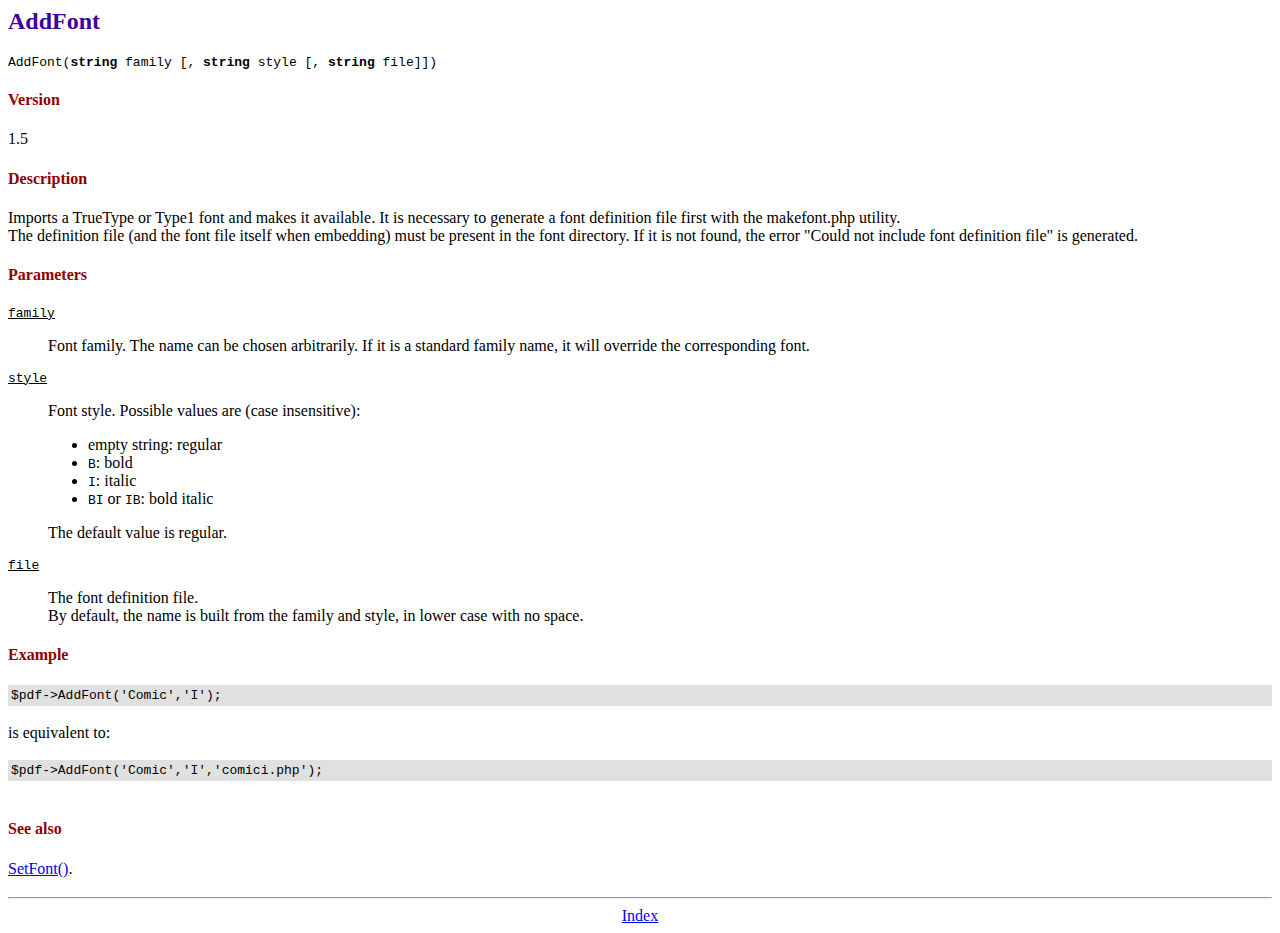
<file: fpdf/doc/addfont.htm>
<!DOCTYPE html PUBLIC "-//W3C//DTD HTML 4.01 Transitional//EN">
<HTML>
<HEAD>
<META HTTP-EQUIV="Content-Type" CONTENT="text/html; charset=ISO-8859-1">
<TITLE>AddFont</TITLE>
<LINK TYPE="text/css" REL="stylesheet" HREF="../fpdf.css">
</HEAD>
<BODY>
<H2>AddFont</H2>
<TT>AddFont(<B>string</B> family [, <B>string</B> style [, <B>string</B> file]])</TT>
<H4 CLASS='st'>Version</H4>
1.5
<H4 CLASS='st'>Description</H4>
Imports a TrueType or Type1 font and makes it available. It is necessary to generate a font
definition file first with the makefont.php utility.
<BR>
The definition file (and the font file itself when embedding) must be present in the font directory.
If it is not found, the error "Could not include font definition file" is generated.
<H4 CLASS='st'>Parameters</H4>
<TT><U>family</U></TT>
<BLOCKQUOTE>
Font family. The name can be chosen arbitrarily. If it is a standard family name, it will
override the corresponding font.
</BLOCKQUOTE>
<TT><U>style</U></TT>
<BLOCKQUOTE>
Font style. Possible values are (case insensitive):
<UL>
<LI>empty string: regular
<LI><TT>B</TT>: bold
<LI><TT>I</TT>: italic
<LI><TT>BI</TT> or <TT>IB</TT>: bold italic
</UL>
The default value is regular.
</BLOCKQUOTE>
<TT><U>file</U></TT>
<BLOCKQUOTE>
The font definition file.
<BR>
By default, the name is built from the family and style, in lower case with no space.
</BLOCKQUOTE>
<H4 CLASS='st'>Example</H4>
<TABLE WIDTH="100%" BGCOLOR="#E0E0E0"><TR><TD>
<TT>
$pdf-&gt;AddFont('Comic','I');
</TT>
</TD></TR></TABLE><BR>
is equivalent to:
<BR>
<BR>
<TABLE WIDTH="100%" BGCOLOR="#E0E0E0"><TR><TD>
<TT>
$pdf-&gt;AddFont('Comic','I','comici.php');
</TT>
</TD></TR></TABLE><BR>
<H4 CLASS='st'>See also</H4>
<A HREF="setfont.htm">SetFont()</A>.
<HR STYLE="margin-top:1.2em">
<DIV ALIGN="CENTER"><A HREF="index.htm">Index</A></DIV>
</BODY>
</HTML>
</file>
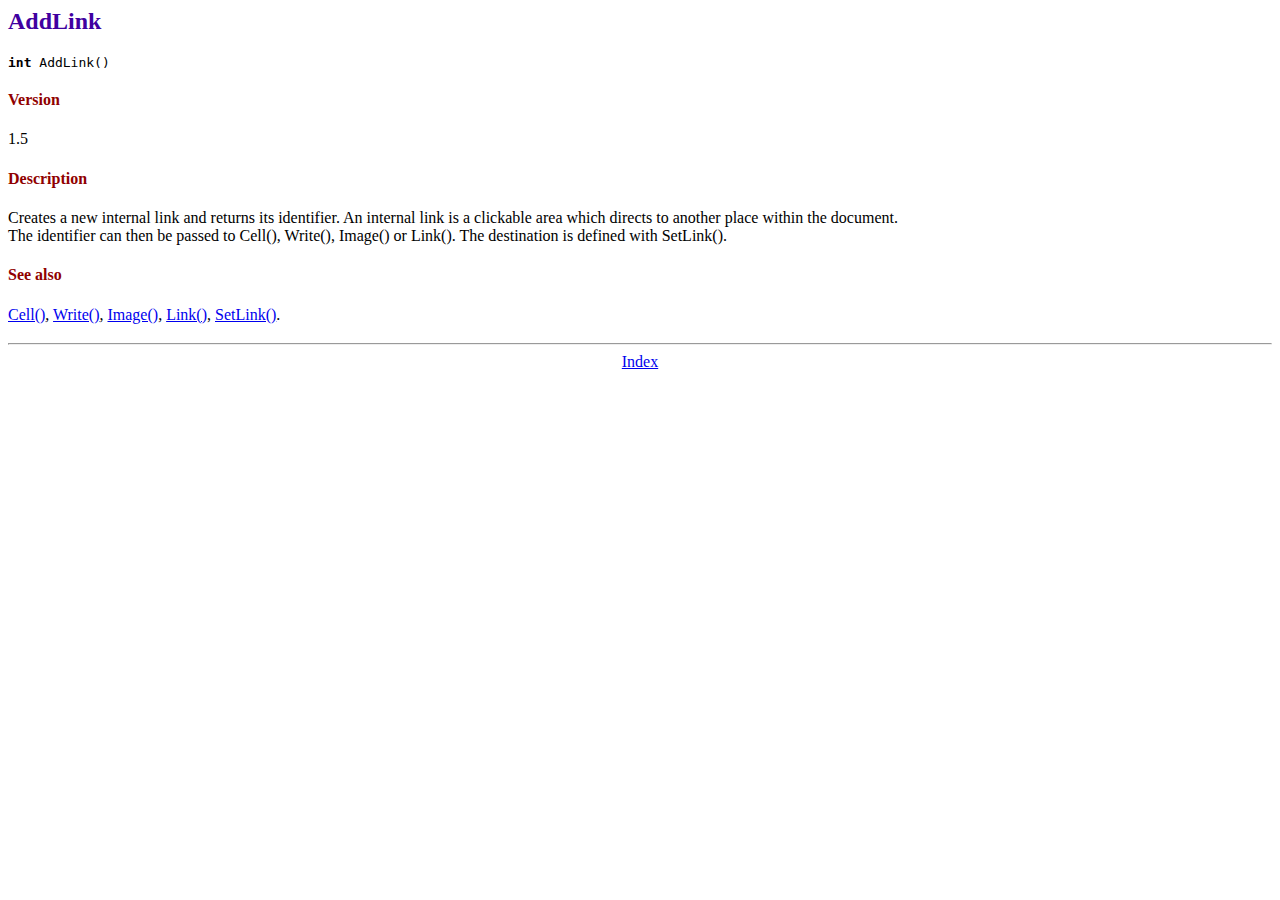
<file: fpdf/doc/addlink.htm>
<!DOCTYPE html PUBLIC "-//W3C//DTD HTML 4.01 Transitional//EN">
<HTML>
<HEAD>
<META HTTP-EQUIV="Content-Type" CONTENT="text/html; charset=ISO-8859-1">
<TITLE>AddLink</TITLE>
<LINK TYPE="text/css" REL="stylesheet" HREF="../fpdf.css">
</HEAD>
<BODY>
<H2>AddLink</H2>
<TT><B>int</B> AddLink()</TT>
<H4 CLASS='st'>Version</H4>
1.5
<H4 CLASS='st'>Description</H4>
Creates a new internal link and returns its identifier. An internal link is a clickable area
which directs to another place within the document.
<BR>
The identifier can then be passed to Cell(), Write(), Image() or Link(). The destination is
defined with SetLink().
<H4 CLASS='st'>See also</H4>
<A HREF="cell.htm">Cell()</A>,
<A HREF="write.htm">Write()</A>,
<A HREF="image.htm">Image()</A>,
<A HREF="link.htm">Link()</A>,
<A HREF="setlink.htm">SetLink()</A>.
<HR STYLE="margin-top:1.2em">
<DIV ALIGN="CENTER"><A HREF="index.htm">Index</A></DIV>
</BODY>
</HTML>
</file>
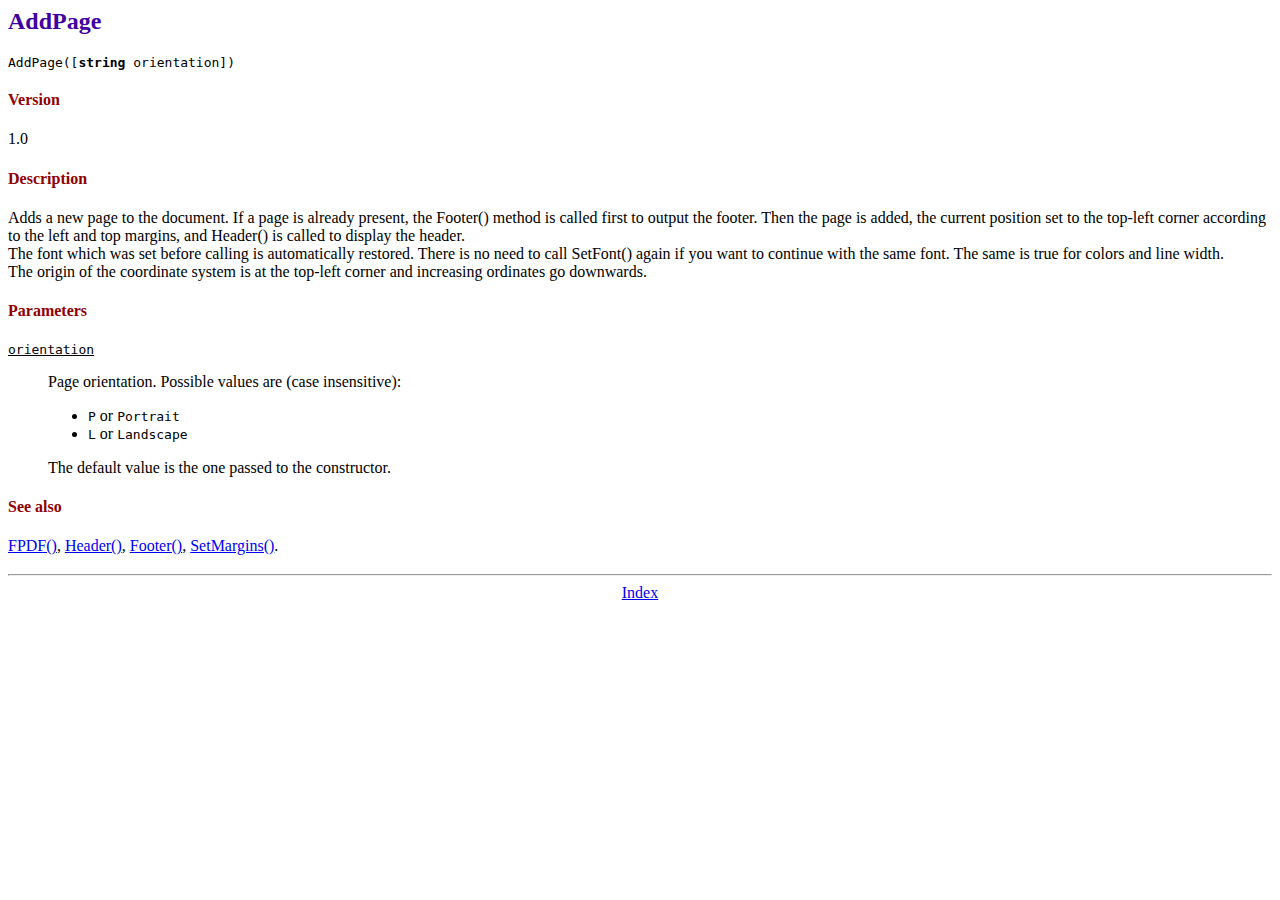
<file: fpdf/doc/addpage.htm>
<!DOCTYPE html PUBLIC "-//W3C//DTD HTML 4.01 Transitional//EN">
<HTML>
<HEAD>
<META HTTP-EQUIV="Content-Type" CONTENT="text/html; charset=ISO-8859-1">
<TITLE>AddPage</TITLE>
<LINK TYPE="text/css" REL="stylesheet" HREF="../fpdf.css">
</HEAD>
<BODY>
<H2>AddPage</H2>
<TT>AddPage([<B>string</B> orientation])</TT>
<H4 CLASS='st'>Version</H4>
1.0
<H4 CLASS='st'>Description</H4>
Adds a new page to the document. If a page is already present, the Footer() method is called
first to output the footer. Then the page is added, the current position set to the top-left
corner according to the left and top margins, and Header() is called to display the header.
<BR>
The font which was set before calling is automatically restored. There is no need to call
SetFont() again if you want to continue with the same font. The same is true for colors and
line width.
<BR>
The origin of the coordinate system is at the top-left corner and increasing ordinates go
downwards.
<H4 CLASS='st'>Parameters</H4>
<TT><U>orientation</U></TT>
<BLOCKQUOTE>
Page orientation. Possible values are (case insensitive):
<UL>
<LI><TT>P</TT> or <TT>Portrait</TT>
<LI><TT>L</TT> or <TT>Landscape</TT>
</UL>
The default value is the one passed to the constructor.
</BLOCKQUOTE>
<H4 CLASS='st'>See also</H4>
<A HREF="fpdf.htm">FPDF()</A>,
<A HREF="header.htm">Header()</A>,
<A HREF="footer.htm">Footer()</A>,
<A HREF="setmargins.htm">SetMargins()</A>.
<HR STYLE="margin-top:1.2em">
<DIV ALIGN="CENTER"><A HREF="index.htm">Index</A></DIV>
</BODY>
</HTML>
</file>
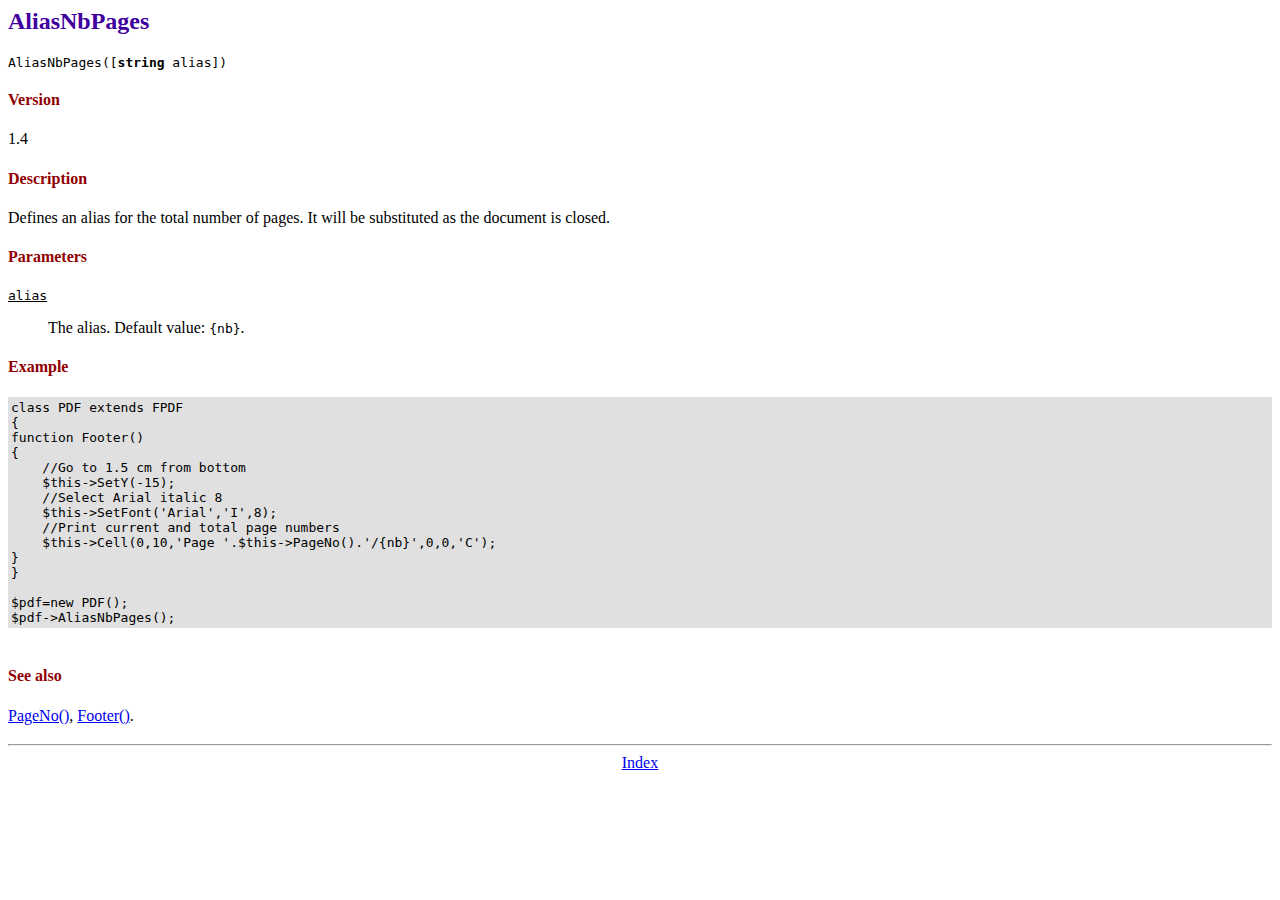
<file: fpdf/doc/aliasnbpages.htm>
<!DOCTYPE html PUBLIC "-//W3C//DTD HTML 4.01 Transitional//EN">
<HTML>
<HEAD>
<META HTTP-EQUIV="Content-Type" CONTENT="text/html; charset=ISO-8859-1">
<TITLE>AliasNbPages</TITLE>
<LINK TYPE="text/css" REL="stylesheet" HREF="../fpdf.css">
</HEAD>
<BODY>
<H2>AliasNbPages</H2>
<TT>AliasNbPages([<B>string</B> alias])</TT>
<H4 CLASS='st'>Version</H4>
1.4
<H4 CLASS='st'>Description</H4>
Defines an alias for the total number of pages. It will be substituted as the document is
closed.
<H4 CLASS='st'>Parameters</H4>
<TT><U>alias</U></TT>
<BLOCKQUOTE>
The alias. Default value: <TT>{nb}</TT>.
</BLOCKQUOTE>
<H4 CLASS='st'>Example</H4>
<TABLE WIDTH="100%" BGCOLOR="#E0E0E0"><TR><TD>
<TT>
class PDF extends FPDF<BR>
{<BR>
function Footer()<BR>
{<BR>
&nbsp;&nbsp;&nbsp;&nbsp;//Go to 1.5 cm from bottom<BR>
&nbsp;&nbsp;&nbsp;&nbsp;$this-&gt;SetY(-15);<BR>
&nbsp;&nbsp;&nbsp;&nbsp;//Select Arial italic 8<BR>
&nbsp;&nbsp;&nbsp;&nbsp;$this-&gt;SetFont('Arial','I',8);<BR>
&nbsp;&nbsp;&nbsp;&nbsp;//Print current and total page numbers<BR>
&nbsp;&nbsp;&nbsp;&nbsp;$this-&gt;Cell(0,10,'Page '.$this-&gt;PageNo().'/{nb}',0,0,'C');<BR>
}<BR>
}<BR>
<BR>
$pdf=new PDF();<BR>
$pdf-&gt;AliasNbPages();
</TT>
</TD></TR></TABLE><BR>
<H4 CLASS='st'>See also</H4>
<A HREF="pageno.htm">PageNo()</A>,
<A HREF="footer.htm">Footer()</A>.
<HR STYLE="margin-top:1.2em">
<DIV ALIGN="CENTER"><A HREF="index.htm">Index</A></DIV>
</BODY>
</HTML>
</file>
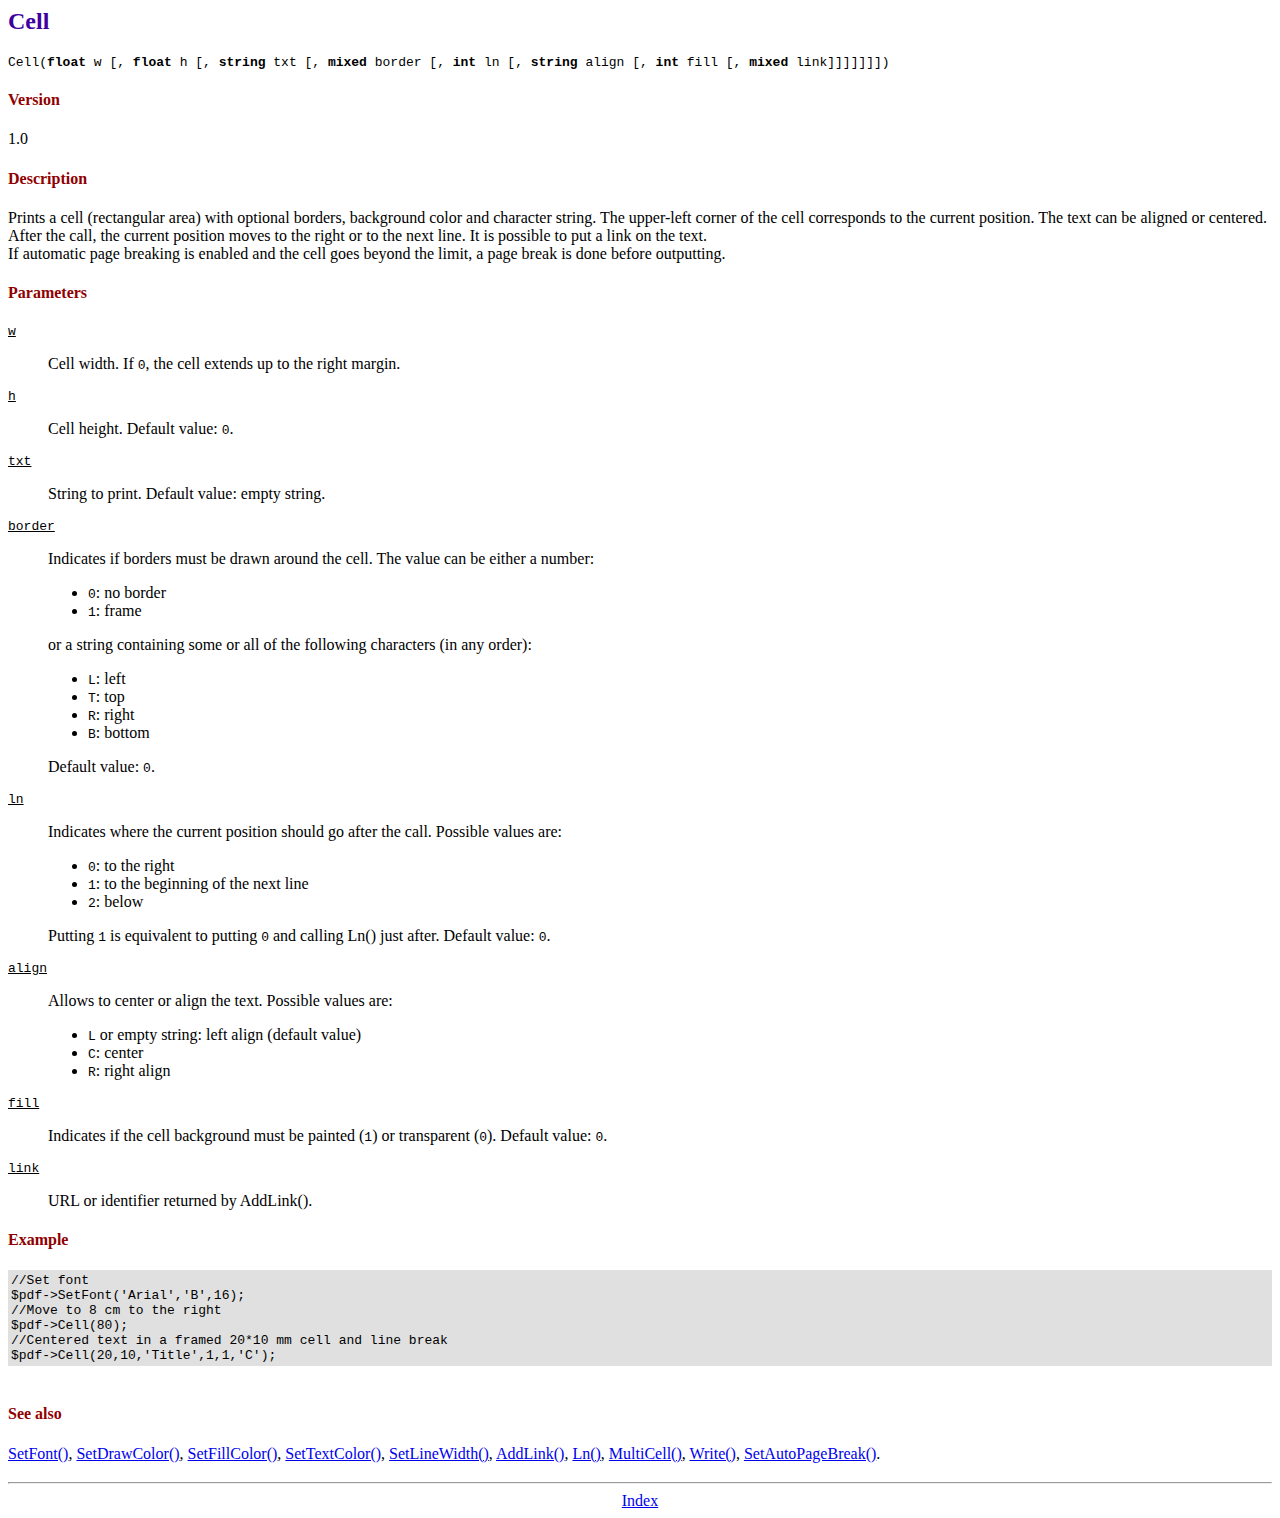
<file: fpdf/doc/cell.htm>
<!DOCTYPE html PUBLIC "-//W3C//DTD HTML 4.01 Transitional//EN">
<HTML>
<HEAD>
<META HTTP-EQUIV="Content-Type" CONTENT="text/html; charset=ISO-8859-1">
<TITLE>Cell</TITLE>
<LINK TYPE="text/css" REL="stylesheet" HREF="../fpdf.css">
</HEAD>
<BODY>
<H2>Cell</H2>
<TT>Cell(<B>float</B> w [, <B>float</B> h [, <B>string</B> txt [, <B>mixed</B> border [, <B>int</B> ln [, <B>string</B> align [, <B>int</B> fill [, <B>mixed</B> link]]]]]]])</TT>
<H4 CLASS='st'>Version</H4>
1.0
<H4 CLASS='st'>Description</H4>
Prints a cell (rectangular area) with optional borders, background color and character string.
The upper-left corner of the cell corresponds to the current position. The text can be aligned
or centered. After the call, the current position moves to the right or to the next line. It is
possible to put a link on the text.
<BR>
If automatic page breaking is enabled and the cell goes beyond the limit, a page break is
done before outputting.
<H4 CLASS='st'>Parameters</H4>
<TT><U>w</U></TT>
<BLOCKQUOTE>
Cell width. If <TT>0</TT>, the cell extends up to the right margin.
</BLOCKQUOTE>
<TT><U>h</U></TT>
<BLOCKQUOTE>
Cell height.
Default value: <TT>0</TT>.
</BLOCKQUOTE>
<TT><U>txt</U></TT>
<BLOCKQUOTE>
String to print.
Default value: empty string.
</BLOCKQUOTE>
<TT><U>border</U></TT>
<BLOCKQUOTE>
Indicates if borders must be drawn around the cell. The value can be either a number:
<UL>
<LI><TT>0</TT>: no border
<LI><TT>1</TT>: frame
</UL>
or a string containing some or all of the following characters (in any order):
<UL>
<LI><TT>L</TT>: left
<LI><TT>T</TT>: top
<LI><TT>R</TT>: right
<LI><TT>B</TT>: bottom
</UL>
Default value: <TT>0</TT>.
</BLOCKQUOTE>
<TT><U>ln</U></TT>
<BLOCKQUOTE>
Indicates where the current position should go after the call. Possible values are:
<UL>
<LI><TT>0</TT>: to the right
<LI><TT>1</TT>: to the beginning of the next line
<LI><TT>2</TT>: below
</UL>
Putting <TT>1</TT> is equivalent to putting <TT>0</TT> and calling Ln() just after.
Default value: <TT>0</TT>.
</BLOCKQUOTE>
<TT><U>align</U></TT>
<BLOCKQUOTE>
Allows to center or align the text. Possible values are:
<UL>
<LI><TT>L</TT> or empty string: left align (default value)
<LI><TT>C</TT>: center
<LI><TT>R</TT>: right align
</UL>
</BLOCKQUOTE>
<TT><U>fill</U></TT>
<BLOCKQUOTE>
Indicates if the cell background must be painted (<TT>1</TT>) or transparent (<TT>0</TT>).
Default value: <TT>0</TT>.
</BLOCKQUOTE>
<TT><U>link</U></TT>
<BLOCKQUOTE>
URL or identifier returned by AddLink().
</BLOCKQUOTE>
<H4 CLASS='st'>Example</H4>
<TABLE WIDTH="100%" BGCOLOR="#E0E0E0"><TR><TD>
<TT>
//Set font<BR>
$pdf-&gt;SetFont('Arial','B',16);<BR>
//Move to 8 cm to the right<BR>
$pdf-&gt;Cell(80);<BR>
//Centered text in a framed 20*10 mm cell and line break<BR>
$pdf-&gt;Cell(20,10,'Title',1,1,'C');
</TT>
</TD></TR></TABLE><BR>
<H4 CLASS='st'>See also</H4>
<A HREF="setfont.htm">SetFont()</A>,
<A HREF="setdrawcolor.htm">SetDrawColor()</A>,
<A HREF="setfillcolor.htm">SetFillColor()</A>,
<A HREF="settextcolor.htm">SetTextColor()</A>,
<A HREF="setlinewidth.htm">SetLineWidth()</A>,
<A HREF="addlink.htm">AddLink()</A>,
<A HREF="ln.htm">Ln()</A>,
<A HREF="multicell.htm">MultiCell()</A>,
<A HREF="write.htm">Write()</A>,
<A HREF="setautopagebreak.htm">SetAutoPageBreak()</A>.
<HR STYLE="margin-top:1.2em">
<DIV ALIGN="CENTER"><A HREF="index.htm">Index</A></DIV>
</BODY>
</HTML>
</file>
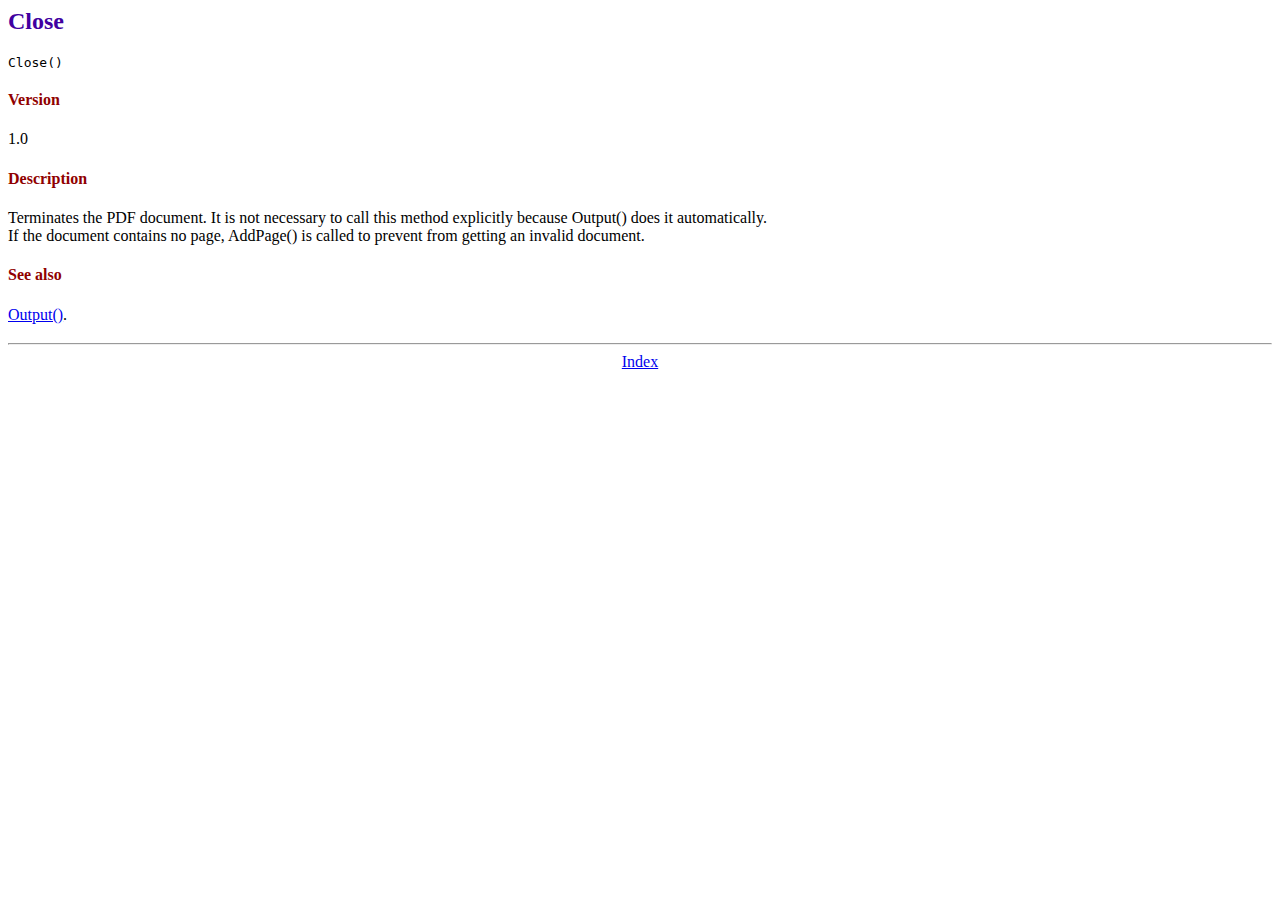
<file: fpdf/doc/close.htm>
<!DOCTYPE html PUBLIC "-//W3C//DTD HTML 4.01 Transitional//EN">
<HTML>
<HEAD>
<META HTTP-EQUIV="Content-Type" CONTENT="text/html; charset=ISO-8859-1">
<TITLE>Close</TITLE>
<LINK TYPE="text/css" REL="stylesheet" HREF="../fpdf.css">
</HEAD>
<BODY>
<H2>Close</H2>
<TT>Close()</TT>
<H4 CLASS='st'>Version</H4>
1.0
<H4 CLASS='st'>Description</H4>
Terminates the PDF document. It is not necessary to call this method explicitly because Output()
does it automatically.
<BR>
If the document contains no page, AddPage() is called to prevent from getting an invalid document.
<H4 CLASS='st'>See also</H4>
<A HREF="output.htm">Output()</A>.
<HR STYLE="margin-top:1.2em">
<DIV ALIGN="CENTER"><A HREF="index.htm">Index</A></DIV>
</BODY>
</HTML>
</file>
<file: fpdf/fpdf.css>
BODY {font-family:times new roman,serif}
H2 {color:#4000A0}
P.demo {text-align:center; margin-top:-10px}
A.demo {text-decoration:none; font-weight:bold; color:#0000CC}
A.demo:link {text-decoration:none; font-weight:bold; color:#0000CC}
A.demo:hover {text-decoration:none; font-weight:bold; color:#0000FF}
A.demo:active {text-decoration:none; font-weight:bold; color:#0000FF}
.st {font-weight:bold; color:#900000}
.kw {color:#000080; font-weight:bold}
.str {color:#CC0000}
.cmt {color:#008000}
</file>
